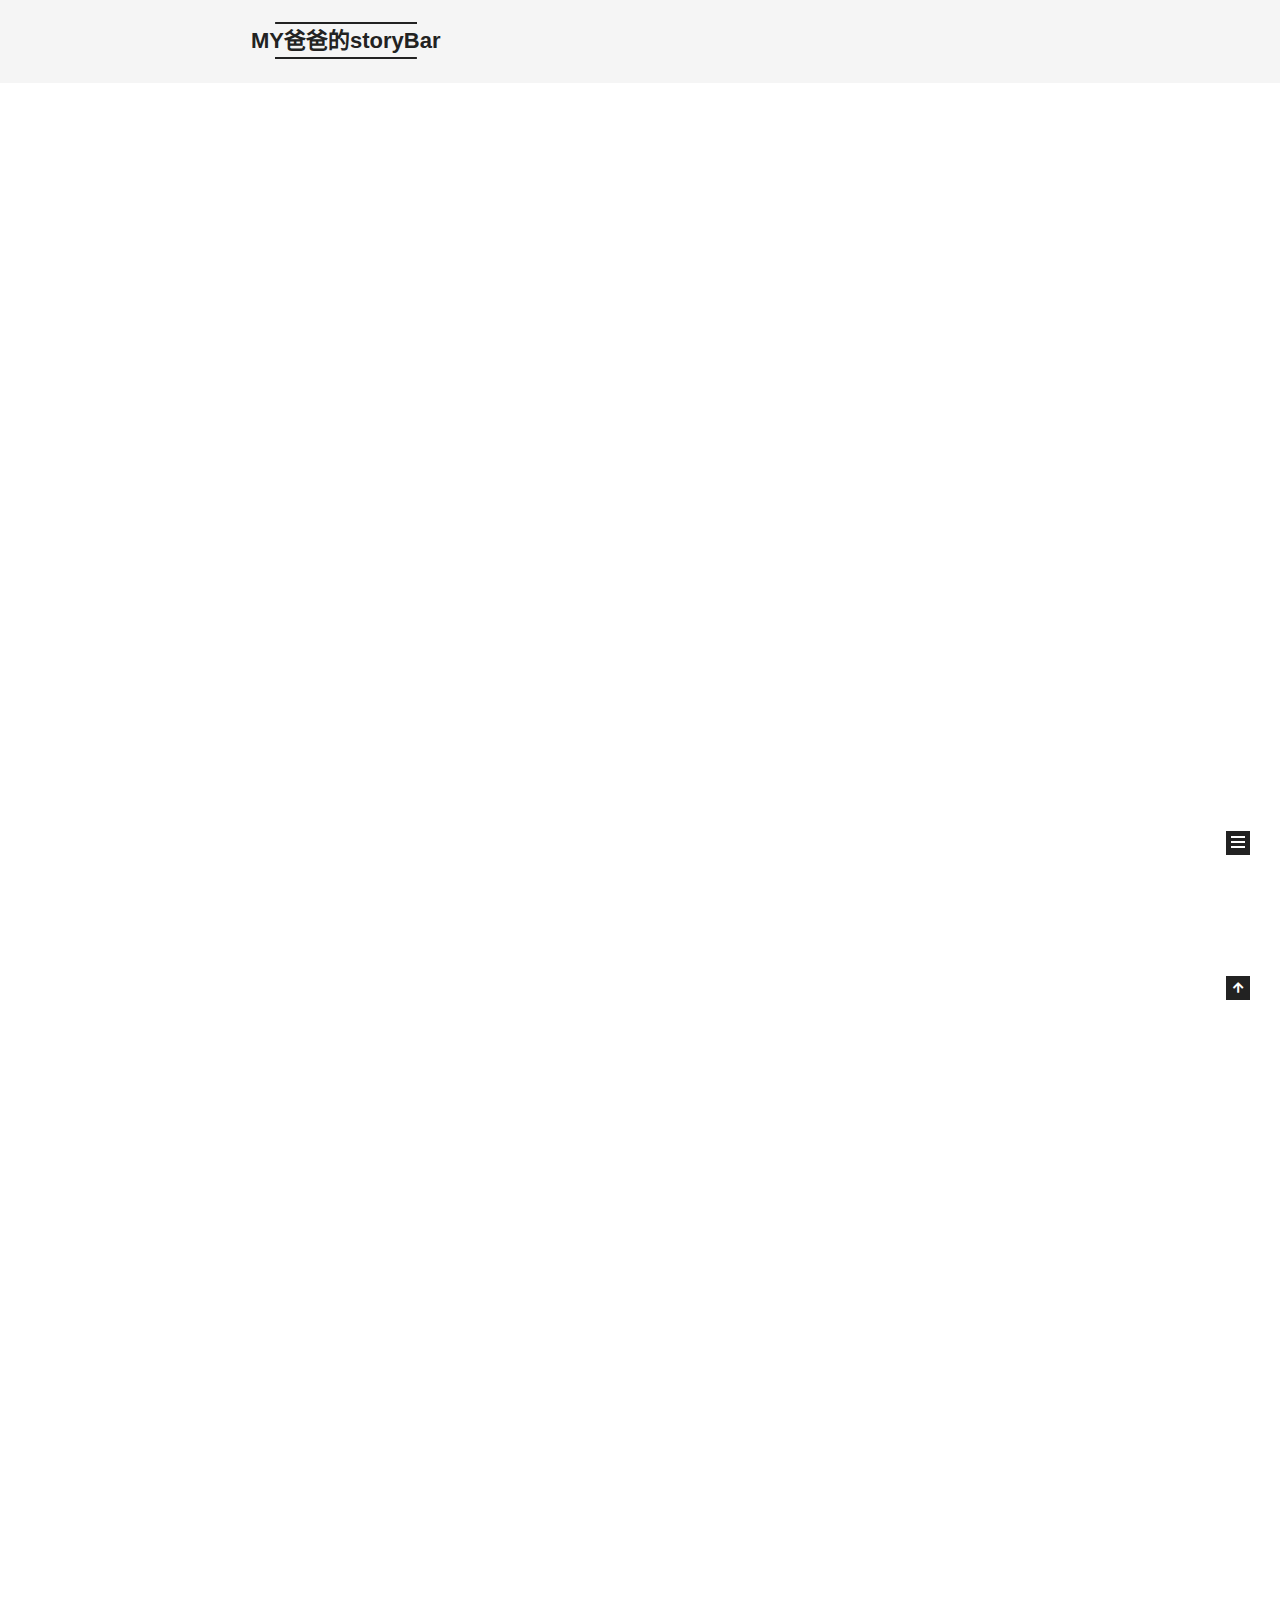
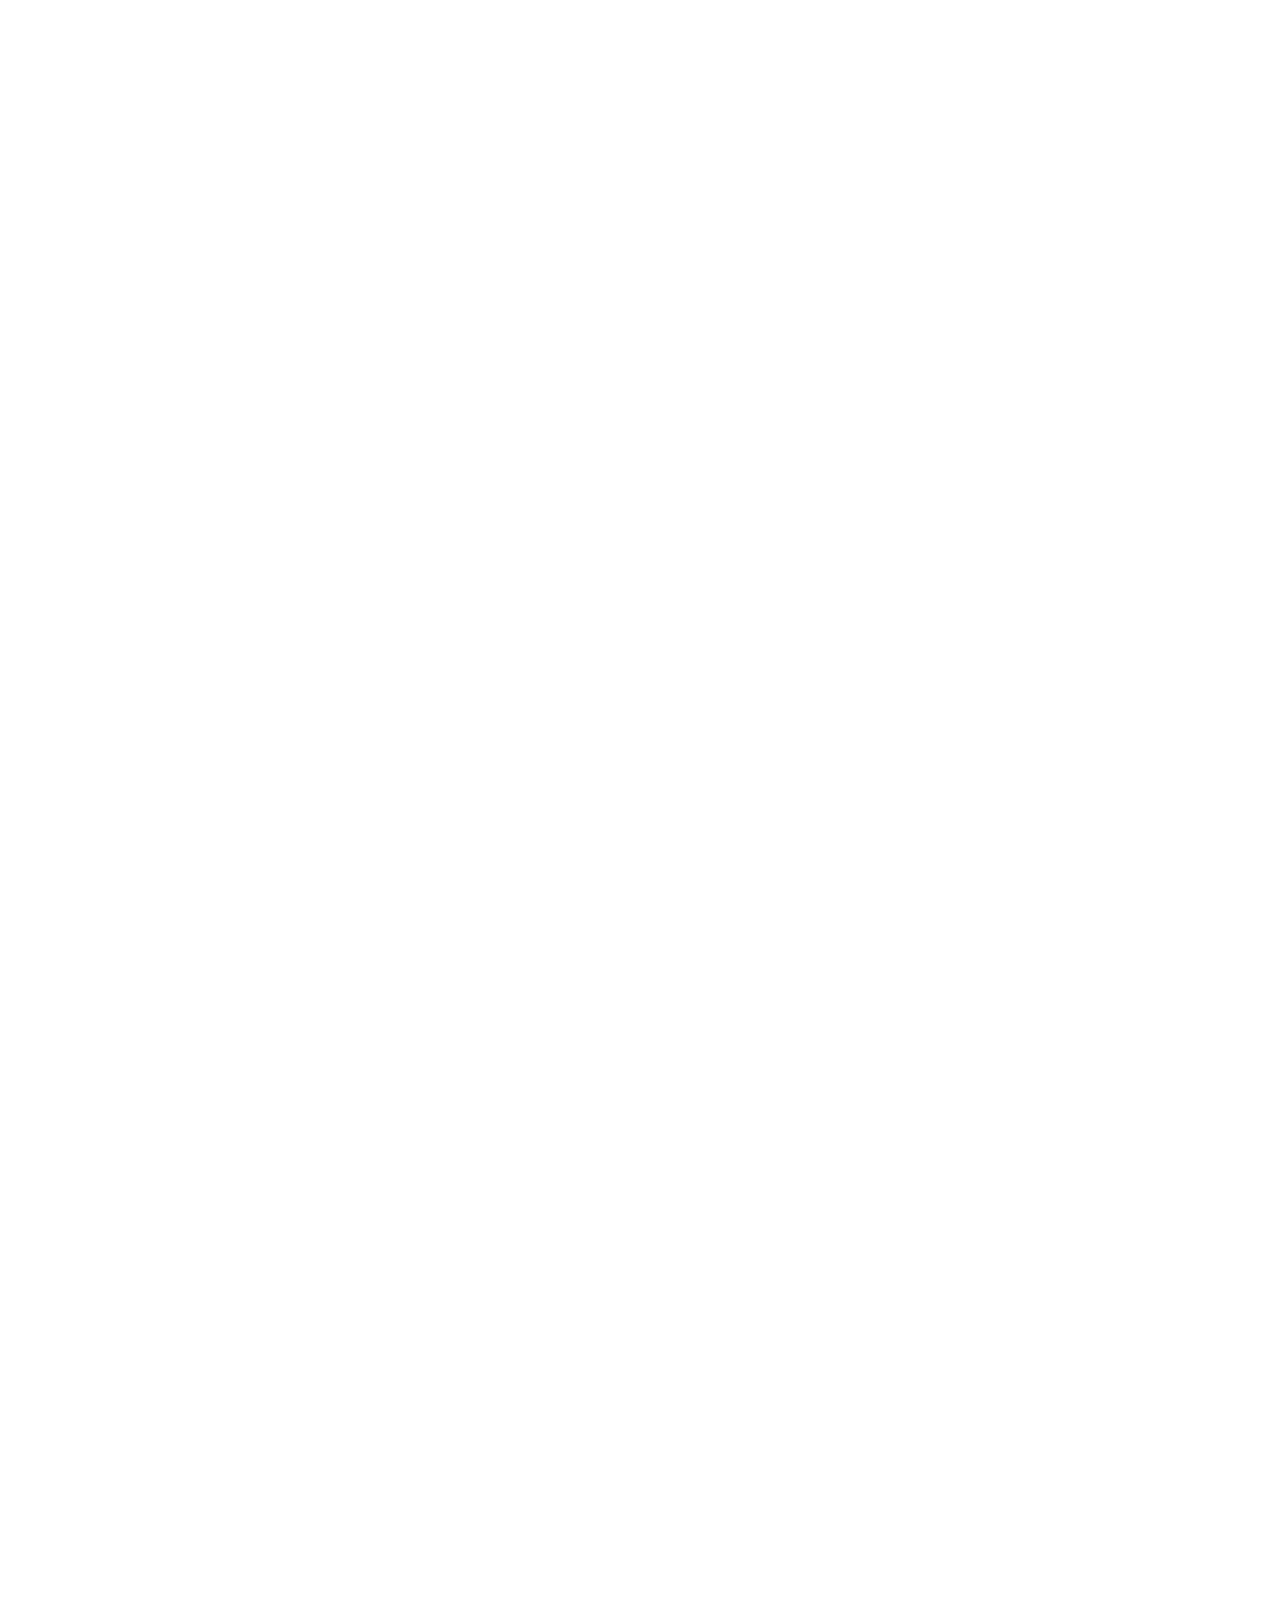
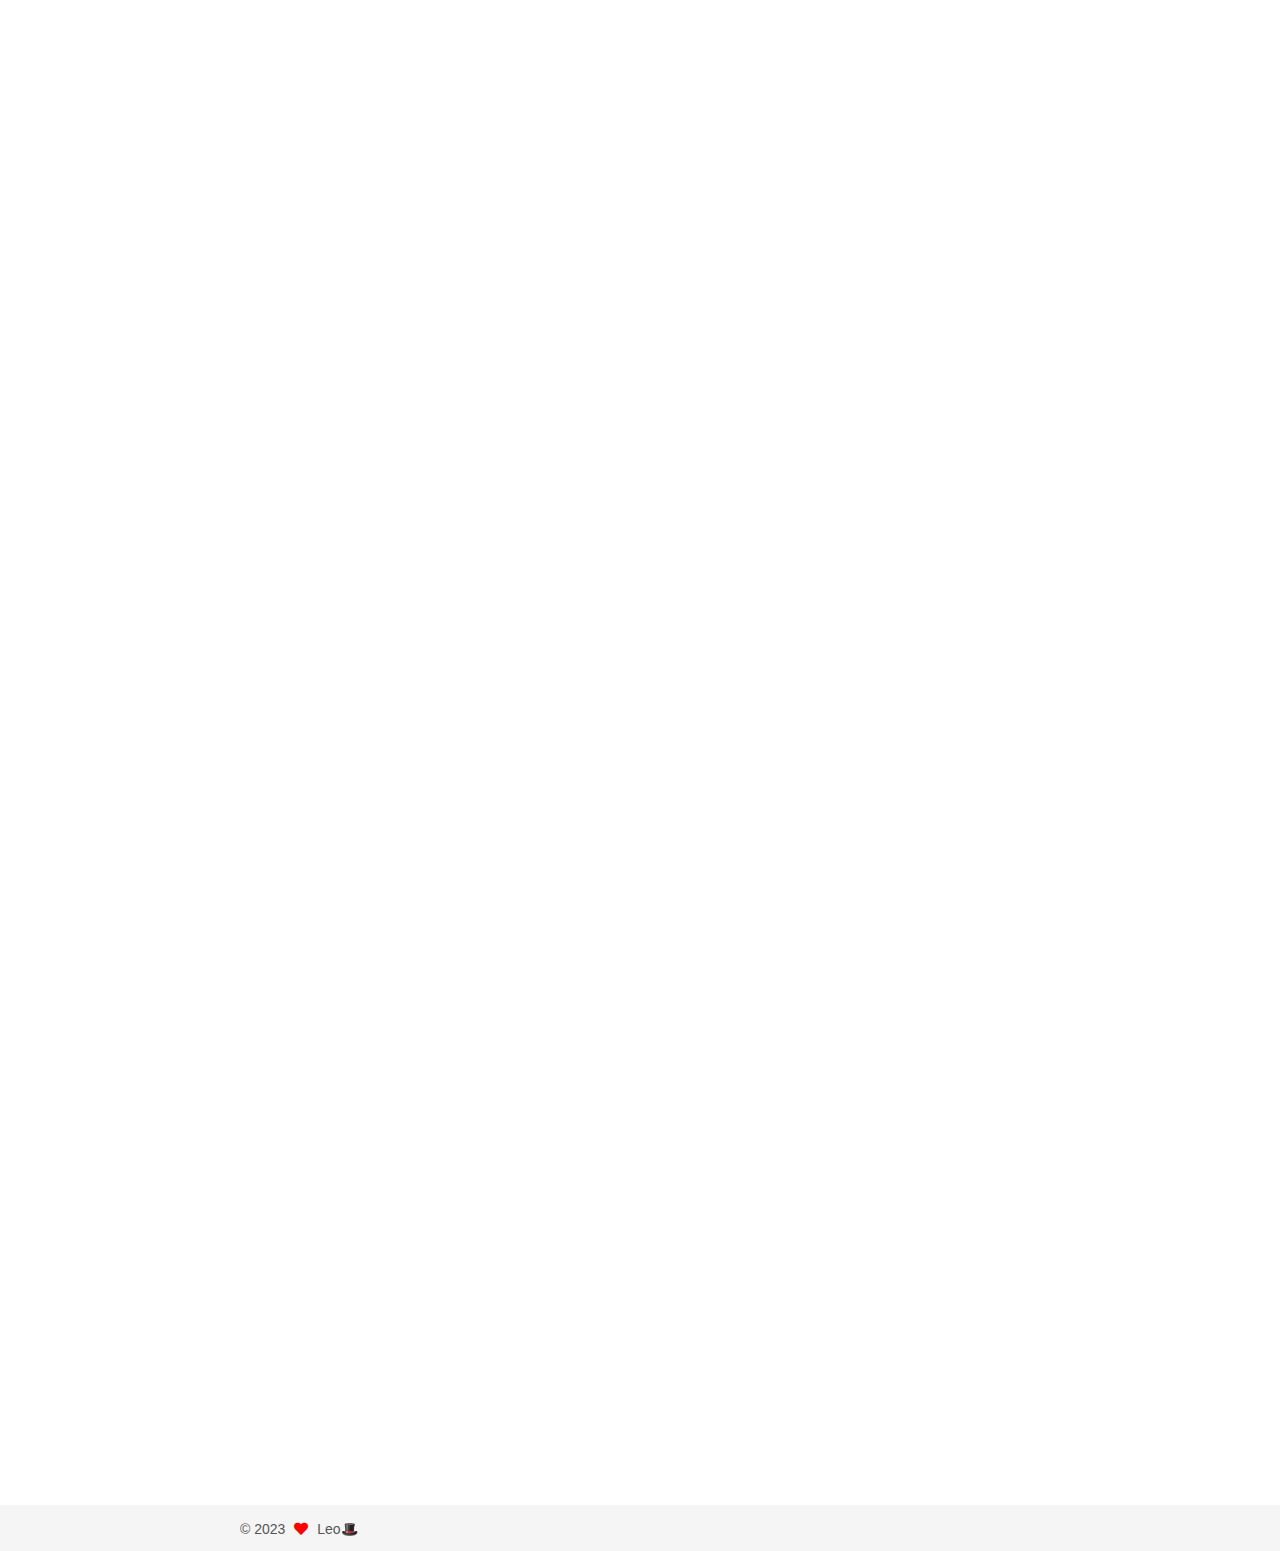
<file: index.html>
<!DOCTYPE html>
<html lang="zh-CN">
<head>
  <meta charset="UTF-8">
<meta name="viewport" content="width=device-width, initial-scale=1, maximum-scale=2">
<meta name="theme-color" content="#222">
<meta name="generator" content="Hexo 6.3.0">
  <link rel="apple-touch-icon" sizes="180x180" href="/images/mug32x32.png">
  <link rel="icon" type="image/png" sizes="32x32" href="/images/mug32x32.png">
  <link rel="icon" type="image/png" sizes="16x16" href="/images/mug16x16.png">
  <link rel="mask-icon" href="/images/logo.svg" color="#222">

<link rel="stylesheet" href="/css/main.css">


<link rel="stylesheet" href="/lib/font-awesome/css/all.min.css">

<script id="hexo-configurations">
    var NexT = window.NexT || {};
    var CONFIG = {"hostname":"storybar.github.io","root":"/","scheme":"Mist","version":"7.8.0","exturl":false,"sidebar":{"position":"right","display":"post","padding":18,"offset":12,"onmobile":false},"copycode":{"enable":false,"show_result":false,"style":null},"back2top":{"enable":true,"sidebar":false,"scrollpercent":false},"bookmark":{"enable":false,"color":"#222","save":"auto"},"fancybox":false,"mediumzoom":false,"lazyload":false,"pangu":false,"comments":{"style":"tabs","active":null,"storage":true,"lazyload":false,"nav":null},"algolia":{"hits":{"per_page":10},"labels":{"input_placeholder":"Search for Posts","hits_empty":"We didn't find any results for the search: ${query}","hits_stats":"${hits} results found in ${time} ms"}},"localsearch":{"enable":false,"trigger":"auto","top_n_per_article":1,"unescape":false,"preload":false},"motion":{"enable":true,"async":false,"transition":{"post_block":"fadeIn","post_header":"slideDownIn","post_body":"slideDownIn","coll_header":"slideLeftIn","sidebar":"slideUpIn"}}};
  </script>

  <meta property="og:type" content="website">
<meta property="og:title" content="MY爸爸的storyBar">
<meta property="og:url" content="https://storybar.github.io/index.html">
<meta property="og:site_name" content="MY爸爸的storyBar">
<meta property="og:locale" content="zh_CN">
<meta property="article:author" content="Leo🎩">
<meta name="twitter:card" content="summary">

<link rel="canonical" href="https://storybar.github.io/">


<script id="page-configurations">
  // https://hexo.io/docs/variables.html
  CONFIG.page = {
    sidebar: "",
    isHome : true,
    isPost : false,
    lang   : 'zh-CN'
  };
</script>

  <title>MY爸爸的storyBar</title>
  






  <noscript>
  <style>
  .use-motion .brand,
  .use-motion .menu-item,
  .sidebar-inner,
  .use-motion .post-block,
  .use-motion .pagination,
  .use-motion .comments,
  .use-motion .post-header,
  .use-motion .post-body,
  .use-motion .collection-header { opacity: initial; }

  .use-motion .site-title,
  .use-motion .site-subtitle {
    opacity: initial;
    top: initial;
  }

  .use-motion .logo-line-before i { left: initial; }
  .use-motion .logo-line-after i { right: initial; }
  </style>
</noscript>

</head>

<body itemscope itemtype="http://schema.org/WebPage">
  <div class="container use-motion">
    <div class="headband"></div>

    <header class="header" itemscope itemtype="http://schema.org/WPHeader">
      <div class="header-inner"><div class="site-brand-container">
  <div class="site-nav-toggle">
    <div class="toggle" aria-label="切换导航栏">
      <span class="toggle-line toggle-line-first"></span>
      <span class="toggle-line toggle-line-middle"></span>
      <span class="toggle-line toggle-line-last"></span>
    </div>
  </div>

  <div class="site-meta">

    <a href="/" class="brand" rel="start">
      <span class="logo-line-before"><i></i></span>
      <h1 class="site-title">MY爸爸的storyBar</h1>
      <span class="logo-line-after"><i></i></span>
    </a>
      <p class="site-subtitle" itemprop="description">一个ASD娃爸爸的博客</p>
  </div>

  <div class="site-nav-right">
    <div class="toggle popup-trigger">
    </div>
  </div>
</div>




<nav class="site-nav">
  <ul id="menu" class="main-menu menu">
        <li class="menu-item menu-item-home">

    <a href="/" rel="section"><i class="fa fa-home fa-fw"></i>首页</a>

  </li>
        <li class="menu-item menu-item-archives">

    <a href="/archives/" rel="section"><i class="fa fa-archive fa-fw"></i>归档</a>

  </li>
  </ul>
</nav>




</div>
    </header>

    
  <div class="back-to-top">
    <i class="fa fa-arrow-up"></i>
    <span>0%</span>
  </div>


    <main class="main">
      <div class="main-inner">
        <div class="content-wrap">
          

          <div class="content index posts-expand">
            
      
  
  
  <article itemscope itemtype="http://schema.org/Article" class="post-block" lang="zh-CN">
    <link itemprop="mainEntityOfPage" href="https://storybar.github.io/2023/03/18/%E7%8E%B0%E5%9C%A8%E8%BF%98%E4%BC%9A%E7%84%A6%E8%99%91%E5%90%97/">

    <span hidden itemprop="author" itemscope itemtype="http://schema.org/Person">
      <meta itemprop="image" content="/images/avatar.gif">
      <meta itemprop="name" content="Leo🎩">
      <meta itemprop="description" content="">
    </span>

    <span hidden itemprop="publisher" itemscope itemtype="http://schema.org/Organization">
      <meta itemprop="name" content="MY爸爸的storyBar">
    </span>
      <header class="post-header">
        <h2 class="post-title" itemprop="name headline">
          
            <a href="/2023/03/18/%E7%8E%B0%E5%9C%A8%E8%BF%98%E4%BC%9A%E7%84%A6%E8%99%91%E5%90%97/" class="post-title-link" itemprop="url">四年了，现在还会焦虑吗</a>
        </h2>

        <div class="post-meta">
            <span class="post-meta-item">
              <span class="post-meta-item-icon">
                <i class="far fa-calendar"></i>
              </span>
              <span class="post-meta-item-text">发表于</span>
              

              <time title="创建时间：2023-03-18 16:26:26 / 修改时间：19:55:13" itemprop="dateCreated datePublished" datetime="2023-03-18T16:26:26+08:00">2023-03-18</time>
            </span>

          

        </div>
      </header>

    
    
    
    <div class="post-body" itemprop="articleBody">

      
          <p>上周在一个特需儿童父母群（用心777父母群）里，写了一些话用来宽慰一些焦虑的家长，被群友建议找个地方记下来，我就打算周末建一个博客。</p>
<p>太久没有搞过软件了，所以搞这个博客还是费了一番功夫，好在周六的上午就把它搭建起来了，没有让我的整个周末都蹉跎在无聊的工程和技术上。</p>
<p>今天下午和老婆一起带孩子来保养车子。老婆坐在休息室的沙发上看电视，孩子在她旁边画着挖掘机，而我坐在他们俩后面的沙发上敲下这些字，时不时地和他们互动一下，母慈子孝，一家人也是其乐融融的样子。我知道现在这样的场景很难得，过不了多久就可能出现一些状况。比如说孩子把茶水弄到桌子上妈妈会发火，或者孩子看到某个玩具就哭闹着要之类的，气氛就会瞬间变样。呵呵，塑料母子情。</p>
<p>此时此刻，看着他们俩的背影，不禁感叹我们三个人这一路走来，真的太多不容易。</p>
<h3 id="我的孩子被诊断为ASD"><a href="#我的孩子被诊断为ASD" class="headerlink" title="我的孩子被诊断为ASD"></a>我的孩子被诊断为ASD</h3><p>MY今年是6岁，大概在他两岁左右我意识到一些问题，通过在网上查询知道了ASD. 当时我把这件事情告诉老婆，她完全无法相信和接受。后来我们带孩子去了医院，医生还是给出了这个诊断。</p>
<p>MY两岁多的时候应该是我最焦虑的时候吧，那时候我晚上一定要读ASD相关的书或者听相关的音频内容才可以睡得着，早上醒来第一件事情是先确认这一切是不是一场梦。那段时间的精神状态糟糕透了，我甚至在一次和同事们开会的过程中，突然捂脸痛哭流涕。这种状态对ASD娃家长来说应该不需要解释。甚至那段时间我还会自己给自己强化这种焦虑——好像一旦不为这件事情焦虑，就是对孩子不负责任一样。</p>
<p>当时也不只是我，全家人都是一样的忧心忡忡。后来我就渐渐卸下了「焦虑」的担子，开始探索着制定一些家庭干预计划。大改用了1年的时间，我渐渐从一个焦虑的爸爸，变成了一个找方案、出计划的爸爸。</p>
<h3 id="试图弄清楚这件事情"><a href="#试图弄清楚这件事情" class="headerlink" title="试图弄清楚这件事情"></a>试图弄清楚这件事情</h3><p>上文说的“方案”好像很严肃，但实际就是多看一些各种资料，自己理解和吸收之后，结合孩子的情况来看怎么样和他相处。</p>
<p>我首先是看了一些视频，其中挺多是中山三院邹小兵的（帮助很大），还有一些科普类的（普遍质量一般）。还看了一些书，当时在京东上找ASD相关的书买了好几本。</p>
<p>一开始还是在试图通过理解书里面的内容，来证实自己的孩子根本不是ASD, 但是读的书越多，越感觉自己的孩子就是ASD，甚至感觉不仅孩子是ASD <strong>连我自己都很可能是ASD</strong> …</p>
<p>这个时候，渐渐地我就不太怕了，如果我自己都是的话，那好像也没那么可怕嘛，哈哈哈哈</p>
<h3 id="家庭干预还是很有挑战的"><a href="#家庭干预还是很有挑战的" class="headerlink" title="家庭干预还是很有挑战的"></a>家庭干预还是很有挑战的</h3><p>有时候看到一些父母双双离职在家，全身心做孩子的干预，我都会自愧不如。我觉得如果我离职在家带孩子，我大概率是做不好的。不仅做不好，还可能会让家庭陷入一些财务方面的危机。</p>
<p>我看了一些关于ABA的书，就想尝试按照书中描述的方式在家中进行干预。但真实的操作起来，也会遇到很多的困难。</p>
<h4 id="挑战1-哭泣的奶奶"><a href="#挑战1-哭泣的奶奶" class="headerlink" title="挑战1: 哭泣的奶奶"></a>挑战1: 哭泣的奶奶</h4><p>很多书籍都会提到家长要保持一致，比如说吃饭不能喂，不仅仅爸爸妈妈不能喂，爷爷奶奶也是一样的哦。<br>然而我们一开始按照书中描述的方式去干预的时候，就遇到了一些问题。比如看到MY一直没有吃到饭，MY奶奶就会忍不住想要去喂他吃。老一辈人的文化基因中对“饥饿”这个词是很敏感的，如果我坚持不让奶奶喂，奶奶甚至还会独自一个人去流泪。</p>
<h4 id="挑战2-一种牺牲感"><a href="#挑战2-一种牺牲感" class="headerlink" title="挑战2: 一种牺牲感"></a>挑战2: 一种牺牲感</h4><p>我有去试过一整天时间完全不看手机，把精力都放在MY的身上。但是总会让我有很强烈的挫败感，而且能看出来孩子也不怎么舒服。对我而言最大的问题还是我感觉到要“牺牲掉自我”，成为一个ABA家庭训练师。</p>
<p>这让我有些迷失。</p>
<h4 id="挑战3-长期坚持"><a href="#挑战3-长期坚持" class="headerlink" title="挑战3: 长期坚持"></a>挑战3: 长期坚持</h4><p>人家都说，孩子3岁的时候一天一个样，但我当时却觉得MY每天都是一样的——眼睛不对视，没有语言，想要什么就牵大人的手，踮着脚在家转圈圈。一天可以坚持，一周可以坚持，但一个月、两个月、半年、一年下来，人都是会有疲倦的时候。</p>
<h3 id="在岔路口看见的火苗"><a href="#在岔路口看见的火苗" class="headerlink" title="在岔路口看见的火苗"></a>在岔路口看见的火苗</h3><p>在MY有语言之前，当然也不只有绝望。曾经有一件小事让我觉得，这孩子可能有成长的机会。那是在MY大约两岁零五个月的时候，我做的一个「实验」。</p>
<p>那天下午我带着他在我们小区里面走路，他自顾自地走，我也在他身边和他一起慢慢走。在走到一个岔路口的时候，我并没有跟随他的脚步，而是选择了一条和他不同的方向。</p>
<p>在那之前，我每次走路肯定会和他一起。但那天我是故意和他分开，并借此观察他究竟是不是 <strong>真的只是在自顾自地走</strong> 当我从岔路口向不同的方向走了大约<strong>10步</strong>的时候， <strong>他注意到这一点了！</strong> 然后他停住脚步看向我，并表现出很焦急。我转过头对他摆了摆手，他稍微倔强了一小会儿，就开始向我走来…</p>
<p>我是理工科毕业，我理解一旦一个模式被测试是通过的，那么基于这个模式可以发展出的东西就太多了！尤其是模仿和学习相关的技能。所以那天岔路口，我看到了希望，就像一个小火苗一样，我觉得有一天这火苗可以燃烧成熊熊大火，烧掉阴霾。</p>
<h3 id="在愚昧的山峰和绝望的山谷之间反复横跳"><a href="#在愚昧的山峰和绝望的山谷之间反复横跳" class="headerlink" title="在愚昧的山峰和绝望的山谷之间反复横跳"></a>在愚昧的山峰和绝望的山谷之间反复横跳</h3><p>在早期的时候，有两种情况的思绪会经常在脑海中交替出现。</p>
<p>一种是—— <code>我家宝宝这么厉害，和ASD的定义根本不符，误诊了误诊了！</code></p>
<p>另一种是—— <code>他这样可怎么办啊。将来我老了，没了，他要怎么生存啊！</code></p>
<p>这两种情绪都不会出现的太持久，但是经常像过山车一样，让我在兴奋和失落之间反复横跳。甚至直到现在也可以说，从孩子确诊以来我始终还在这山峰和山谷之间不断游走，从未停止。只不过现在更加的坦然了，就像那句歌词——别忘了寂寞的山谷的角落里，野百合也有春天。</p>
<h3 id="他可能永远都不会“好”，但没关系"><a href="#他可能永远都不会“好”，但没关系" class="headerlink" title="他可能永远都不会“好”，但没关系"></a>他可能永远都不会“好”，但没关系</h3><p>我此生，有过很多次梦想成真的时候。但对于让孩子变“好”的这个梦想，我已经不再执着。</p>
<p>我觉得他这样挺好的，他在许多时候都是开心并幸福的，比如说今天下午画了很多个工程车，他就很开心。对于我是否过的幸福，这个是我自己的课题，并不是他的。</p>
<p>他有时候也会让我很抓狂，甚至会让我生气到咬牙切齿，但我每次都遵守着我给自己定的纪律：不打不骂不侮辱。</p>
<p>我尊重他作为一个独立的生命来到我组建的家中，我和他这一辈子做了父子，那就是缘分。</p>
<p>我会好好经营自己的人生，并带他领略这个世界。我爱他，我会想办法让他去感受和别人一起玩耍的乐趣。但我不会强制把他“变正常”，那是他自己应该面对的课题。</p>

      
    </div>

    
    
    
      <footer class="post-footer">
        <div class="post-eof"></div>
      </footer>
  </article>
  
  
  

      
  
  
  <article itemscope itemtype="http://schema.org/Article" class="post-block" lang="zh-CN">
    <link itemprop="mainEntityOfPage" href="https://storybar.github.io/2023/03/18/%E5%B0%B1%E5%85%88%E7%BB%99%E5%A4%A7%E5%AE%B6say%E4%B8%AAhi%E5%90%A7/">

    <span hidden itemprop="author" itemscope itemtype="http://schema.org/Person">
      <meta itemprop="image" content="/images/avatar.gif">
      <meta itemprop="name" content="Leo🎩">
      <meta itemprop="description" content="">
    </span>

    <span hidden itemprop="publisher" itemscope itemtype="http://schema.org/Organization">
      <meta itemprop="name" content="MY爸爸的storyBar">
    </span>
      <header class="post-header">
        <h2 class="post-title" itemprop="name headline">
          
            <a href="/2023/03/18/%E5%B0%B1%E5%85%88%E7%BB%99%E5%A4%A7%E5%AE%B6say%E4%B8%AAhi%E5%90%A7/" class="post-title-link" itemprop="url">就先给大家say个hi吧</a>
        </h2>

        <div class="post-meta">
            <span class="post-meta-item">
              <span class="post-meta-item-icon">
                <i class="far fa-calendar"></i>
              </span>
              <span class="post-meta-item-text">发表于</span>
              

              <time title="创建时间：2023-03-18 14:33:31 / 修改时间：16:24:23" itemprop="dateCreated datePublished" datetime="2023-03-18T14:33:31+08:00">2023-03-18</time>
            </span>

          

        </div>
      </header>

    
    
    
    <div class="post-body" itemprop="articleBody">

      
          <p>你好，来到这个博客的人应该不多，所以其实并不是给“大家” say 个 hi，就是给你 say 个 hi.</p>
<p>所以～ 你好 (^-^)</p>
<p>这是我在这个博客写的第一篇东西，未来可能会不定期的在这里更新我的生活、工作、带娃和成长相关的牢骚和感悟。</p>
<p>这个地方叫 StoryBar，我在起名之前考虑过很多选项，比如说「XXX 告解室」「XXX Room」「XXX 小屋」之类的，但后来选了「Bar」这个词，是想要让我自己来到这里的时候能更轻松一些，也希望你在这里呆的舒服一些。</p>
<p>我在 Netflix 上看过一部叫《Atypical》的剧，讲述的是一个ASD孩子家庭的故事。虽然有这样一个孩子，生活会变得很不一样，但是一家人仍然各自有丰富的爱好，各自学习、工作、唱歌、跳舞、跑步、参加party. 孩子妈妈甚至还在酒吧里和酒保有一段荒唐的感情故事。</p>
<p>虽然不应该赞同婚外情，但剧中那个酒吧还是给我带来了一些启发。我觉得酒吧是个好地方，相比湖边长椅、公园小径和林间小屋，在酒吧里面的体验更接近“当下”，而在湖边、公园这些地方，我会满脑子都是「过去」和「未来」，不知道你是不是也是这样。</p>
<p>欢迎来到一个ASD娃爸爸的 StoryBar.</p>

      
    </div>

    
    
    
      <footer class="post-footer">
        <div class="post-eof"></div>
      </footer>
  </article>
  
  
  


  



          </div>
          

<script>
  window.addEventListener('tabs:register', () => {
    let { activeClass } = CONFIG.comments;
    if (CONFIG.comments.storage) {
      activeClass = localStorage.getItem('comments_active') || activeClass;
    }
    if (activeClass) {
      let activeTab = document.querySelector(`a[href="#comment-${activeClass}"]`);
      if (activeTab) {
        activeTab.click();
      }
    }
  });
  if (CONFIG.comments.storage) {
    window.addEventListener('tabs:click', event => {
      if (!event.target.matches('.tabs-comment .tab-content .tab-pane')) return;
      let commentClass = event.target.classList[1];
      localStorage.setItem('comments_active', commentClass);
    });
  }
</script>

        </div>
          
  
  <div class="toggle sidebar-toggle">
    <span class="toggle-line toggle-line-first"></span>
    <span class="toggle-line toggle-line-middle"></span>
    <span class="toggle-line toggle-line-last"></span>
  </div>

  <aside class="sidebar">
    <div class="sidebar-inner">

      <ul class="sidebar-nav motion-element">
        <li class="sidebar-nav-toc">
          文章目录
        </li>
        <li class="sidebar-nav-overview">
          站点概览
        </li>
      </ul>

      <!--noindex-->
      <div class="post-toc-wrap sidebar-panel">
      </div>
      <!--/noindex-->

      <div class="site-overview-wrap sidebar-panel">
        <div class="site-author motion-element" itemprop="author" itemscope itemtype="http://schema.org/Person">
  <p class="site-author-name" itemprop="name">Leo🎩</p>
  <div class="site-description" itemprop="description"></div>
</div>
<div class="site-state-wrap motion-element">
  <nav class="site-state">
      <div class="site-state-item site-state-posts">
          <a href="/archives/">
        
          <span class="site-state-item-count">2</span>
          <span class="site-state-item-name">日志</span>
        </a>
      </div>
  </nav>
</div>



      </div>

    </div>
  </aside>
  <div id="sidebar-dimmer"></div>


      </div>
    </main>

    <footer class="footer">
      <div class="footer-inner">
        

        

<div class="copyright">
  
  &copy; 
  <span itemprop="copyrightYear">2023</span>
  <span class="with-love">
    <i class="fa fa-heart"></i>
  </span>
  <span class="author" itemprop="copyrightHolder">Leo🎩</span>
</div>

        








      </div>
    </footer>
  </div>

  
  <script src="/lib/anime.min.js"></script>
  <script src="/lib/velocity/velocity.min.js"></script>
  <script src="/lib/velocity/velocity.ui.min.js"></script>

<script src="/js/utils.js"></script>

<script src="/js/motion.js"></script>


<script src="/js/schemes/muse.js"></script>


<script src="/js/next-boot.js"></script>




  















  

  

</body>
</html>
</file>
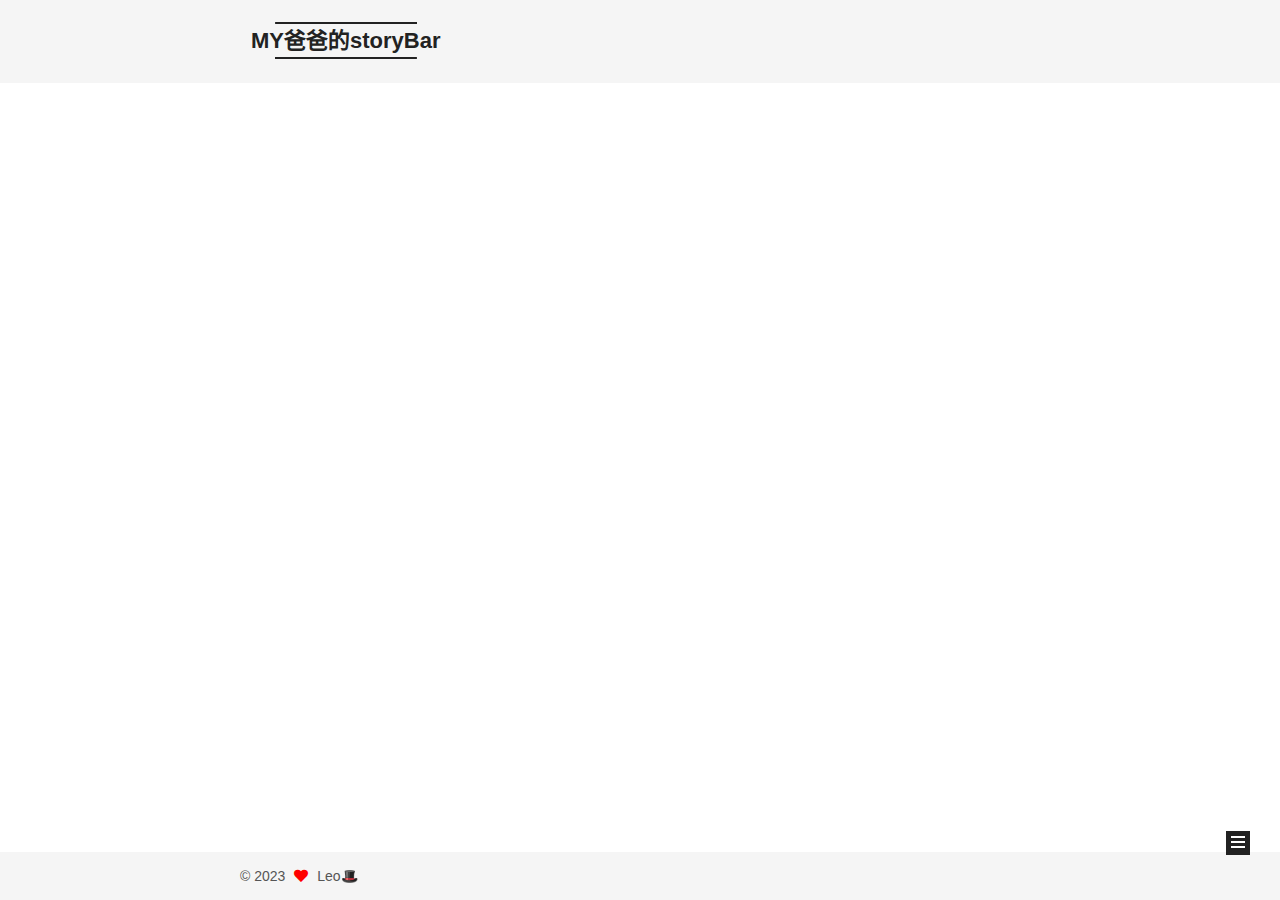
<file: archives/index.html>
<!DOCTYPE html>
<html lang="zh-CN">
<head>
  <meta charset="UTF-8">
<meta name="viewport" content="width=device-width, initial-scale=1, maximum-scale=2">
<meta name="theme-color" content="#222">
<meta name="generator" content="Hexo 6.3.0">
  <link rel="apple-touch-icon" sizes="180x180" href="/images/mug32x32.png">
  <link rel="icon" type="image/png" sizes="32x32" href="/images/mug32x32.png">
  <link rel="icon" type="image/png" sizes="16x16" href="/images/mug16x16.png">
  <link rel="mask-icon" href="/images/logo.svg" color="#222">

<link rel="stylesheet" href="/css/main.css">


<link rel="stylesheet" href="/lib/font-awesome/css/all.min.css">

<script id="hexo-configurations">
    var NexT = window.NexT || {};
    var CONFIG = {"hostname":"storybar.github.io","root":"/","scheme":"Mist","version":"7.8.0","exturl":false,"sidebar":{"position":"right","display":"post","padding":18,"offset":12,"onmobile":false},"copycode":{"enable":false,"show_result":false,"style":null},"back2top":{"enable":true,"sidebar":false,"scrollpercent":false},"bookmark":{"enable":false,"color":"#222","save":"auto"},"fancybox":false,"mediumzoom":false,"lazyload":false,"pangu":false,"comments":{"style":"tabs","active":null,"storage":true,"lazyload":false,"nav":null},"algolia":{"hits":{"per_page":10},"labels":{"input_placeholder":"Search for Posts","hits_empty":"We didn't find any results for the search: ${query}","hits_stats":"${hits} results found in ${time} ms"}},"localsearch":{"enable":false,"trigger":"auto","top_n_per_article":1,"unescape":false,"preload":false},"motion":{"enable":true,"async":false,"transition":{"post_block":"fadeIn","post_header":"slideDownIn","post_body":"slideDownIn","coll_header":"slideLeftIn","sidebar":"slideUpIn"}}};
  </script>

  <meta property="og:type" content="website">
<meta property="og:title" content="MY爸爸的storyBar">
<meta property="og:url" content="https://storybar.github.io/archives/index.html">
<meta property="og:site_name" content="MY爸爸的storyBar">
<meta property="og:locale" content="zh_CN">
<meta property="article:author" content="Leo🎩">
<meta name="twitter:card" content="summary">

<link rel="canonical" href="https://storybar.github.io/archives/">


<script id="page-configurations">
  // https://hexo.io/docs/variables.html
  CONFIG.page = {
    sidebar: "",
    isHome : false,
    isPost : false,
    lang   : 'zh-CN'
  };
</script>

  <title>归档 | MY爸爸的storyBar</title>
  






  <noscript>
  <style>
  .use-motion .brand,
  .use-motion .menu-item,
  .sidebar-inner,
  .use-motion .post-block,
  .use-motion .pagination,
  .use-motion .comments,
  .use-motion .post-header,
  .use-motion .post-body,
  .use-motion .collection-header { opacity: initial; }

  .use-motion .site-title,
  .use-motion .site-subtitle {
    opacity: initial;
    top: initial;
  }

  .use-motion .logo-line-before i { left: initial; }
  .use-motion .logo-line-after i { right: initial; }
  </style>
</noscript>

</head>

<body itemscope itemtype="http://schema.org/WebPage">
  <div class="container use-motion">
    <div class="headband"></div>

    <header class="header" itemscope itemtype="http://schema.org/WPHeader">
      <div class="header-inner"><div class="site-brand-container">
  <div class="site-nav-toggle">
    <div class="toggle" aria-label="切换导航栏">
      <span class="toggle-line toggle-line-first"></span>
      <span class="toggle-line toggle-line-middle"></span>
      <span class="toggle-line toggle-line-last"></span>
    </div>
  </div>

  <div class="site-meta">

    <a href="/" class="brand" rel="start">
      <span class="logo-line-before"><i></i></span>
      <h1 class="site-title">MY爸爸的storyBar</h1>
      <span class="logo-line-after"><i></i></span>
    </a>
      <p class="site-subtitle" itemprop="description">一个ASD娃爸爸的博客</p>
  </div>

  <div class="site-nav-right">
    <div class="toggle popup-trigger">
    </div>
  </div>
</div>




<nav class="site-nav">
  <ul id="menu" class="main-menu menu">
        <li class="menu-item menu-item-home">

    <a href="/" rel="section"><i class="fa fa-home fa-fw"></i>首页</a>

  </li>
        <li class="menu-item menu-item-archives">

    <a href="/archives/" rel="section"><i class="fa fa-archive fa-fw"></i>归档</a>

  </li>
  </ul>
</nav>




</div>
    </header>

    
  <div class="back-to-top">
    <i class="fa fa-arrow-up"></i>
    <span>0%</span>
  </div>


    <main class="main">
      <div class="main-inner">
        <div class="content-wrap">
          

          <div class="content archive">
            

  
  
  
  <div class="post-block">
    <div class="posts-collapse">
      <div class="collection-title">
        <span class="collection-header">嗯..! 目前共计 2 篇日志。 继续努力。</span>
      </div>

      
    <div class="collection-year">
      <span class="collection-header">2023</span>
    </div>

  <article itemscope itemtype="http://schema.org/Article">
    <header class="post-header">

      <div class="post-meta">
        <time itemprop="dateCreated"
              datetime="2023-03-18T16:26:26+08:00"
              content="2023-03-18">
          03-18
        </time>
      </div>

      <div class="post-title">
          <a class="post-title-link" href="/2023/03/18/%E7%8E%B0%E5%9C%A8%E8%BF%98%E4%BC%9A%E7%84%A6%E8%99%91%E5%90%97/" itemprop="url">
            <span itemprop="name">四年了，现在还会焦虑吗</span>
          </a>
      </div>

    </header>
  </article>

  <article itemscope itemtype="http://schema.org/Article">
    <header class="post-header">

      <div class="post-meta">
        <time itemprop="dateCreated"
              datetime="2023-03-18T14:33:31+08:00"
              content="2023-03-18">
          03-18
        </time>
      </div>

      <div class="post-title">
          <a class="post-title-link" href="/2023/03/18/%E5%B0%B1%E5%85%88%E7%BB%99%E5%A4%A7%E5%AE%B6say%E4%B8%AAhi%E5%90%A7/" itemprop="url">
            <span itemprop="name">就先给大家say个hi吧</span>
          </a>
      </div>

    </header>
  </article>


    </div>
  </div>
  
  
  

  



          </div>
          

<script>
  window.addEventListener('tabs:register', () => {
    let { activeClass } = CONFIG.comments;
    if (CONFIG.comments.storage) {
      activeClass = localStorage.getItem('comments_active') || activeClass;
    }
    if (activeClass) {
      let activeTab = document.querySelector(`a[href="#comment-${activeClass}"]`);
      if (activeTab) {
        activeTab.click();
      }
    }
  });
  if (CONFIG.comments.storage) {
    window.addEventListener('tabs:click', event => {
      if (!event.target.matches('.tabs-comment .tab-content .tab-pane')) return;
      let commentClass = event.target.classList[1];
      localStorage.setItem('comments_active', commentClass);
    });
  }
</script>

        </div>
          
  
  <div class="toggle sidebar-toggle">
    <span class="toggle-line toggle-line-first"></span>
    <span class="toggle-line toggle-line-middle"></span>
    <span class="toggle-line toggle-line-last"></span>
  </div>

  <aside class="sidebar">
    <div class="sidebar-inner">

      <ul class="sidebar-nav motion-element">
        <li class="sidebar-nav-toc">
          文章目录
        </li>
        <li class="sidebar-nav-overview">
          站点概览
        </li>
      </ul>

      <!--noindex-->
      <div class="post-toc-wrap sidebar-panel">
      </div>
      <!--/noindex-->

      <div class="site-overview-wrap sidebar-panel">
        <div class="site-author motion-element" itemprop="author" itemscope itemtype="http://schema.org/Person">
  <p class="site-author-name" itemprop="name">Leo🎩</p>
  <div class="site-description" itemprop="description"></div>
</div>
<div class="site-state-wrap motion-element">
  <nav class="site-state">
      <div class="site-state-item site-state-posts">
          <a href="/archives/">
        
          <span class="site-state-item-count">2</span>
          <span class="site-state-item-name">日志</span>
        </a>
      </div>
  </nav>
</div>



      </div>

    </div>
  </aside>
  <div id="sidebar-dimmer"></div>


      </div>
    </main>

    <footer class="footer">
      <div class="footer-inner">
        

        

<div class="copyright">
  
  &copy; 
  <span itemprop="copyrightYear">2023</span>
  <span class="with-love">
    <i class="fa fa-heart"></i>
  </span>
  <span class="author" itemprop="copyrightHolder">Leo🎩</span>
</div>

        








      </div>
    </footer>
  </div>

  
  <script src="/lib/anime.min.js"></script>
  <script src="/lib/velocity/velocity.min.js"></script>
  <script src="/lib/velocity/velocity.ui.min.js"></script>

<script src="/js/utils.js"></script>

<script src="/js/motion.js"></script>


<script src="/js/schemes/muse.js"></script>


<script src="/js/next-boot.js"></script>




  















  

  

</body>
</html>
</file>
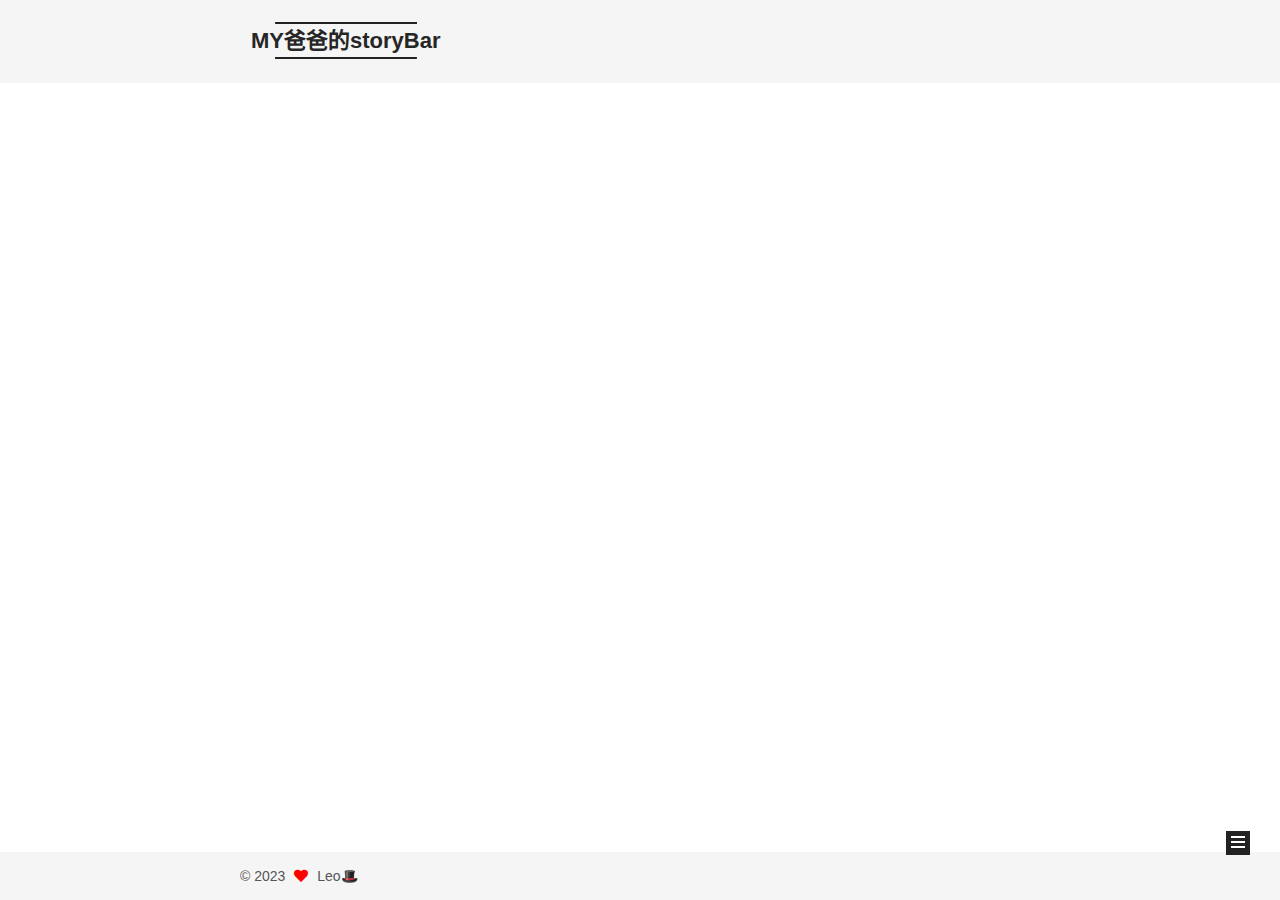
<file: archives/2023/index.html>
<!DOCTYPE html>
<html lang="zh-CN">
<head>
  <meta charset="UTF-8">
<meta name="viewport" content="width=device-width, initial-scale=1, maximum-scale=2">
<meta name="theme-color" content="#222">
<meta name="generator" content="Hexo 6.3.0">
  <link rel="apple-touch-icon" sizes="180x180" href="/images/mug32x32.png">
  <link rel="icon" type="image/png" sizes="32x32" href="/images/mug32x32.png">
  <link rel="icon" type="image/png" sizes="16x16" href="/images/mug16x16.png">
  <link rel="mask-icon" href="/images/logo.svg" color="#222">

<link rel="stylesheet" href="/css/main.css">


<link rel="stylesheet" href="/lib/font-awesome/css/all.min.css">

<script id="hexo-configurations">
    var NexT = window.NexT || {};
    var CONFIG = {"hostname":"storybar.github.io","root":"/","scheme":"Mist","version":"7.8.0","exturl":false,"sidebar":{"position":"right","display":"post","padding":18,"offset":12,"onmobile":false},"copycode":{"enable":false,"show_result":false,"style":null},"back2top":{"enable":true,"sidebar":false,"scrollpercent":false},"bookmark":{"enable":false,"color":"#222","save":"auto"},"fancybox":false,"mediumzoom":false,"lazyload":false,"pangu":false,"comments":{"style":"tabs","active":null,"storage":true,"lazyload":false,"nav":null},"algolia":{"hits":{"per_page":10},"labels":{"input_placeholder":"Search for Posts","hits_empty":"We didn't find any results for the search: ${query}","hits_stats":"${hits} results found in ${time} ms"}},"localsearch":{"enable":false,"trigger":"auto","top_n_per_article":1,"unescape":false,"preload":false},"motion":{"enable":true,"async":false,"transition":{"post_block":"fadeIn","post_header":"slideDownIn","post_body":"slideDownIn","coll_header":"slideLeftIn","sidebar":"slideUpIn"}}};
  </script>

  <meta property="og:type" content="website">
<meta property="og:title" content="MY爸爸的storyBar">
<meta property="og:url" content="https://storybar.github.io/archives/2023/index.html">
<meta property="og:site_name" content="MY爸爸的storyBar">
<meta property="og:locale" content="zh_CN">
<meta property="article:author" content="Leo🎩">
<meta name="twitter:card" content="summary">

<link rel="canonical" href="https://storybar.github.io/archives/2023/">


<script id="page-configurations">
  // https://hexo.io/docs/variables.html
  CONFIG.page = {
    sidebar: "",
    isHome : false,
    isPost : false,
    lang   : 'zh-CN'
  };
</script>

  <title>归档 | MY爸爸的storyBar</title>
  






  <noscript>
  <style>
  .use-motion .brand,
  .use-motion .menu-item,
  .sidebar-inner,
  .use-motion .post-block,
  .use-motion .pagination,
  .use-motion .comments,
  .use-motion .post-header,
  .use-motion .post-body,
  .use-motion .collection-header { opacity: initial; }

  .use-motion .site-title,
  .use-motion .site-subtitle {
    opacity: initial;
    top: initial;
  }

  .use-motion .logo-line-before i { left: initial; }
  .use-motion .logo-line-after i { right: initial; }
  </style>
</noscript>

</head>

<body itemscope itemtype="http://schema.org/WebPage">
  <div class="container use-motion">
    <div class="headband"></div>

    <header class="header" itemscope itemtype="http://schema.org/WPHeader">
      <div class="header-inner"><div class="site-brand-container">
  <div class="site-nav-toggle">
    <div class="toggle" aria-label="切换导航栏">
      <span class="toggle-line toggle-line-first"></span>
      <span class="toggle-line toggle-line-middle"></span>
      <span class="toggle-line toggle-line-last"></span>
    </div>
  </div>

  <div class="site-meta">

    <a href="/" class="brand" rel="start">
      <span class="logo-line-before"><i></i></span>
      <h1 class="site-title">MY爸爸的storyBar</h1>
      <span class="logo-line-after"><i></i></span>
    </a>
      <p class="site-subtitle" itemprop="description">一个ASD娃爸爸的博客</p>
  </div>

  <div class="site-nav-right">
    <div class="toggle popup-trigger">
    </div>
  </div>
</div>




<nav class="site-nav">
  <ul id="menu" class="main-menu menu">
        <li class="menu-item menu-item-home">

    <a href="/" rel="section"><i class="fa fa-home fa-fw"></i>首页</a>

  </li>
        <li class="menu-item menu-item-archives">

    <a href="/archives/" rel="section"><i class="fa fa-archive fa-fw"></i>归档</a>

  </li>
  </ul>
</nav>




</div>
    </header>

    
  <div class="back-to-top">
    <i class="fa fa-arrow-up"></i>
    <span>0%</span>
  </div>


    <main class="main">
      <div class="main-inner">
        <div class="content-wrap">
          

          <div class="content archive">
            

  
  
  
  <div class="post-block">
    <div class="posts-collapse">
      <div class="collection-title">
        <span class="collection-header">嗯..! 目前共计 2 篇日志。 继续努力。</span>
      </div>

      
    <div class="collection-year">
      <span class="collection-header">2023</span>
    </div>

  <article itemscope itemtype="http://schema.org/Article">
    <header class="post-header">

      <div class="post-meta">
        <time itemprop="dateCreated"
              datetime="2023-03-18T16:26:26+08:00"
              content="2023-03-18">
          03-18
        </time>
      </div>

      <div class="post-title">
          <a class="post-title-link" href="/2023/03/18/%E7%8E%B0%E5%9C%A8%E8%BF%98%E4%BC%9A%E7%84%A6%E8%99%91%E5%90%97/" itemprop="url">
            <span itemprop="name">四年了，现在还会焦虑吗</span>
          </a>
      </div>

    </header>
  </article>

  <article itemscope itemtype="http://schema.org/Article">
    <header class="post-header">

      <div class="post-meta">
        <time itemprop="dateCreated"
              datetime="2023-03-18T14:33:31+08:00"
              content="2023-03-18">
          03-18
        </time>
      </div>

      <div class="post-title">
          <a class="post-title-link" href="/2023/03/18/%E5%B0%B1%E5%85%88%E7%BB%99%E5%A4%A7%E5%AE%B6say%E4%B8%AAhi%E5%90%A7/" itemprop="url">
            <span itemprop="name">就先给大家say个hi吧</span>
          </a>
      </div>

    </header>
  </article>


    </div>
  </div>
  
  
  

  



          </div>
          

<script>
  window.addEventListener('tabs:register', () => {
    let { activeClass } = CONFIG.comments;
    if (CONFIG.comments.storage) {
      activeClass = localStorage.getItem('comments_active') || activeClass;
    }
    if (activeClass) {
      let activeTab = document.querySelector(`a[href="#comment-${activeClass}"]`);
      if (activeTab) {
        activeTab.click();
      }
    }
  });
  if (CONFIG.comments.storage) {
    window.addEventListener('tabs:click', event => {
      if (!event.target.matches('.tabs-comment .tab-content .tab-pane')) return;
      let commentClass = event.target.classList[1];
      localStorage.setItem('comments_active', commentClass);
    });
  }
</script>

        </div>
          
  
  <div class="toggle sidebar-toggle">
    <span class="toggle-line toggle-line-first"></span>
    <span class="toggle-line toggle-line-middle"></span>
    <span class="toggle-line toggle-line-last"></span>
  </div>

  <aside class="sidebar">
    <div class="sidebar-inner">

      <ul class="sidebar-nav motion-element">
        <li class="sidebar-nav-toc">
          文章目录
        </li>
        <li class="sidebar-nav-overview">
          站点概览
        </li>
      </ul>

      <!--noindex-->
      <div class="post-toc-wrap sidebar-panel">
      </div>
      <!--/noindex-->

      <div class="site-overview-wrap sidebar-panel">
        <div class="site-author motion-element" itemprop="author" itemscope itemtype="http://schema.org/Person">
  <p class="site-author-name" itemprop="name">Leo🎩</p>
  <div class="site-description" itemprop="description"></div>
</div>
<div class="site-state-wrap motion-element">
  <nav class="site-state">
      <div class="site-state-item site-state-posts">
          <a href="/archives/">
        
          <span class="site-state-item-count">2</span>
          <span class="site-state-item-name">日志</span>
        </a>
      </div>
  </nav>
</div>



      </div>

    </div>
  </aside>
  <div id="sidebar-dimmer"></div>


      </div>
    </main>

    <footer class="footer">
      <div class="footer-inner">
        

        

<div class="copyright">
  
  &copy; 
  <span itemprop="copyrightYear">2023</span>
  <span class="with-love">
    <i class="fa fa-heart"></i>
  </span>
  <span class="author" itemprop="copyrightHolder">Leo🎩</span>
</div>

        








      </div>
    </footer>
  </div>

  
  <script src="/lib/anime.min.js"></script>
  <script src="/lib/velocity/velocity.min.js"></script>
  <script src="/lib/velocity/velocity.ui.min.js"></script>

<script src="/js/utils.js"></script>

<script src="/js/motion.js"></script>


<script src="/js/schemes/muse.js"></script>


<script src="/js/next-boot.js"></script>




  















  

  

</body>
</html>
</file>
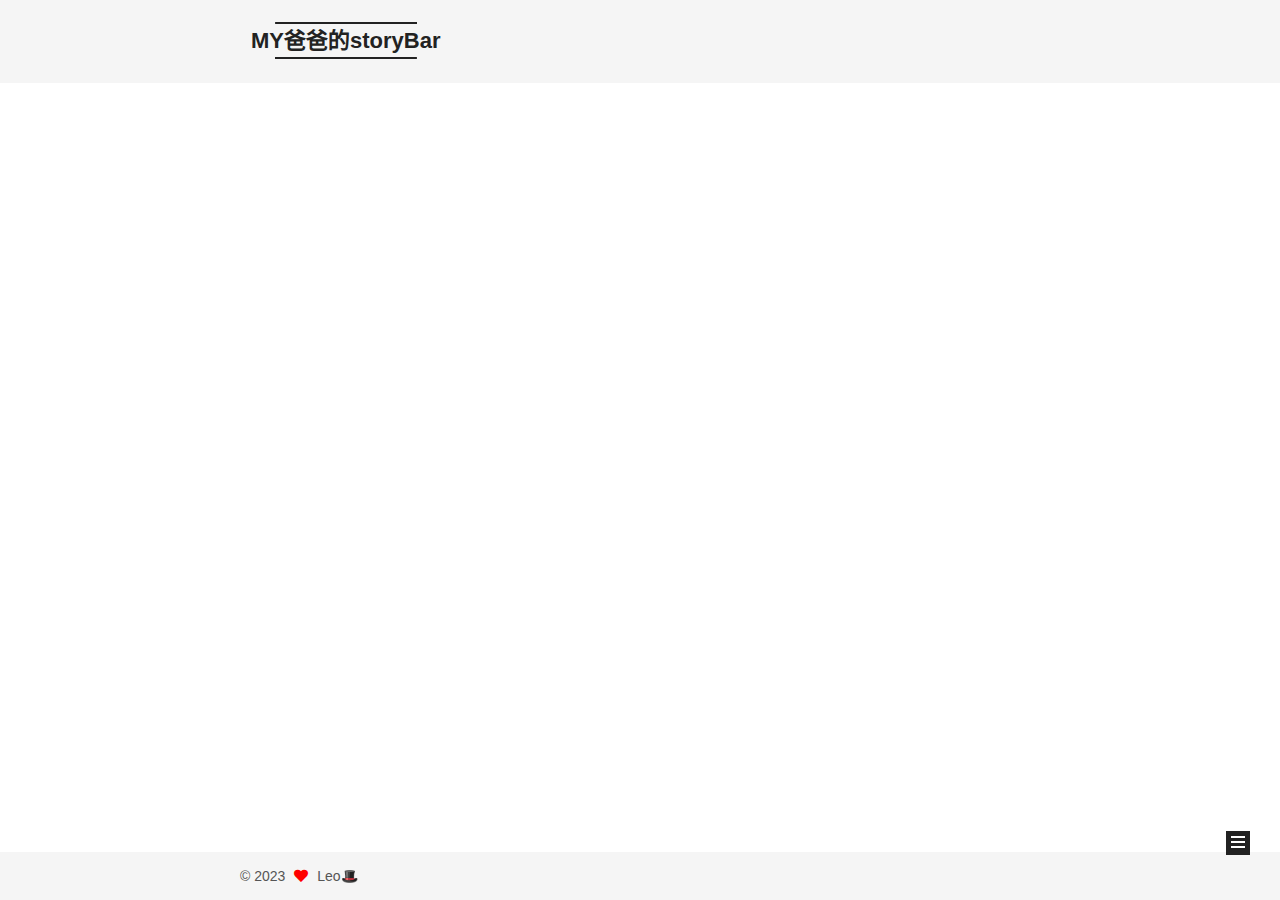
<file: archives/2023/03/index.html>
<!DOCTYPE html>
<html lang="zh-CN">
<head>
  <meta charset="UTF-8">
<meta name="viewport" content="width=device-width, initial-scale=1, maximum-scale=2">
<meta name="theme-color" content="#222">
<meta name="generator" content="Hexo 6.3.0">
  <link rel="apple-touch-icon" sizes="180x180" href="/images/mug32x32.png">
  <link rel="icon" type="image/png" sizes="32x32" href="/images/mug32x32.png">
  <link rel="icon" type="image/png" sizes="16x16" href="/images/mug16x16.png">
  <link rel="mask-icon" href="/images/logo.svg" color="#222">

<link rel="stylesheet" href="/css/main.css">


<link rel="stylesheet" href="/lib/font-awesome/css/all.min.css">

<script id="hexo-configurations">
    var NexT = window.NexT || {};
    var CONFIG = {"hostname":"storybar.github.io","root":"/","scheme":"Mist","version":"7.8.0","exturl":false,"sidebar":{"position":"right","display":"post","padding":18,"offset":12,"onmobile":false},"copycode":{"enable":false,"show_result":false,"style":null},"back2top":{"enable":true,"sidebar":false,"scrollpercent":false},"bookmark":{"enable":false,"color":"#222","save":"auto"},"fancybox":false,"mediumzoom":false,"lazyload":false,"pangu":false,"comments":{"style":"tabs","active":null,"storage":true,"lazyload":false,"nav":null},"algolia":{"hits":{"per_page":10},"labels":{"input_placeholder":"Search for Posts","hits_empty":"We didn't find any results for the search: ${query}","hits_stats":"${hits} results found in ${time} ms"}},"localsearch":{"enable":false,"trigger":"auto","top_n_per_article":1,"unescape":false,"preload":false},"motion":{"enable":true,"async":false,"transition":{"post_block":"fadeIn","post_header":"slideDownIn","post_body":"slideDownIn","coll_header":"slideLeftIn","sidebar":"slideUpIn"}}};
  </script>

  <meta property="og:type" content="website">
<meta property="og:title" content="MY爸爸的storyBar">
<meta property="og:url" content="https://storybar.github.io/archives/2023/03/index.html">
<meta property="og:site_name" content="MY爸爸的storyBar">
<meta property="og:locale" content="zh_CN">
<meta property="article:author" content="Leo🎩">
<meta name="twitter:card" content="summary">

<link rel="canonical" href="https://storybar.github.io/archives/2023/03/">


<script id="page-configurations">
  // https://hexo.io/docs/variables.html
  CONFIG.page = {
    sidebar: "",
    isHome : false,
    isPost : false,
    lang   : 'zh-CN'
  };
</script>

  <title>归档 | MY爸爸的storyBar</title>
  






  <noscript>
  <style>
  .use-motion .brand,
  .use-motion .menu-item,
  .sidebar-inner,
  .use-motion .post-block,
  .use-motion .pagination,
  .use-motion .comments,
  .use-motion .post-header,
  .use-motion .post-body,
  .use-motion .collection-header { opacity: initial; }

  .use-motion .site-title,
  .use-motion .site-subtitle {
    opacity: initial;
    top: initial;
  }

  .use-motion .logo-line-before i { left: initial; }
  .use-motion .logo-line-after i { right: initial; }
  </style>
</noscript>

</head>

<body itemscope itemtype="http://schema.org/WebPage">
  <div class="container use-motion">
    <div class="headband"></div>

    <header class="header" itemscope itemtype="http://schema.org/WPHeader">
      <div class="header-inner"><div class="site-brand-container">
  <div class="site-nav-toggle">
    <div class="toggle" aria-label="切换导航栏">
      <span class="toggle-line toggle-line-first"></span>
      <span class="toggle-line toggle-line-middle"></span>
      <span class="toggle-line toggle-line-last"></span>
    </div>
  </div>

  <div class="site-meta">

    <a href="/" class="brand" rel="start">
      <span class="logo-line-before"><i></i></span>
      <h1 class="site-title">MY爸爸的storyBar</h1>
      <span class="logo-line-after"><i></i></span>
    </a>
      <p class="site-subtitle" itemprop="description">一个ASD娃爸爸的博客</p>
  </div>

  <div class="site-nav-right">
    <div class="toggle popup-trigger">
    </div>
  </div>
</div>




<nav class="site-nav">
  <ul id="menu" class="main-menu menu">
        <li class="menu-item menu-item-home">

    <a href="/" rel="section"><i class="fa fa-home fa-fw"></i>首页</a>

  </li>
        <li class="menu-item menu-item-archives">

    <a href="/archives/" rel="section"><i class="fa fa-archive fa-fw"></i>归档</a>

  </li>
  </ul>
</nav>




</div>
    </header>

    
  <div class="back-to-top">
    <i class="fa fa-arrow-up"></i>
    <span>0%</span>
  </div>


    <main class="main">
      <div class="main-inner">
        <div class="content-wrap">
          

          <div class="content archive">
            

  
  
  
  <div class="post-block">
    <div class="posts-collapse">
      <div class="collection-title">
        <span class="collection-header">嗯..! 目前共计 2 篇日志。 继续努力。</span>
      </div>

      
    <div class="collection-year">
      <span class="collection-header">2023</span>
    </div>

  <article itemscope itemtype="http://schema.org/Article">
    <header class="post-header">

      <div class="post-meta">
        <time itemprop="dateCreated"
              datetime="2023-03-18T16:26:26+08:00"
              content="2023-03-18">
          03-18
        </time>
      </div>

      <div class="post-title">
          <a class="post-title-link" href="/2023/03/18/%E7%8E%B0%E5%9C%A8%E8%BF%98%E4%BC%9A%E7%84%A6%E8%99%91%E5%90%97/" itemprop="url">
            <span itemprop="name">四年了，现在还会焦虑吗</span>
          </a>
      </div>

    </header>
  </article>

  <article itemscope itemtype="http://schema.org/Article">
    <header class="post-header">

      <div class="post-meta">
        <time itemprop="dateCreated"
              datetime="2023-03-18T14:33:31+08:00"
              content="2023-03-18">
          03-18
        </time>
      </div>

      <div class="post-title">
          <a class="post-title-link" href="/2023/03/18/%E5%B0%B1%E5%85%88%E7%BB%99%E5%A4%A7%E5%AE%B6say%E4%B8%AAhi%E5%90%A7/" itemprop="url">
            <span itemprop="name">就先给大家say个hi吧</span>
          </a>
      </div>

    </header>
  </article>


    </div>
  </div>
  
  
  

  



          </div>
          

<script>
  window.addEventListener('tabs:register', () => {
    let { activeClass } = CONFIG.comments;
    if (CONFIG.comments.storage) {
      activeClass = localStorage.getItem('comments_active') || activeClass;
    }
    if (activeClass) {
      let activeTab = document.querySelector(`a[href="#comment-${activeClass}"]`);
      if (activeTab) {
        activeTab.click();
      }
    }
  });
  if (CONFIG.comments.storage) {
    window.addEventListener('tabs:click', event => {
      if (!event.target.matches('.tabs-comment .tab-content .tab-pane')) return;
      let commentClass = event.target.classList[1];
      localStorage.setItem('comments_active', commentClass);
    });
  }
</script>

        </div>
          
  
  <div class="toggle sidebar-toggle">
    <span class="toggle-line toggle-line-first"></span>
    <span class="toggle-line toggle-line-middle"></span>
    <span class="toggle-line toggle-line-last"></span>
  </div>

  <aside class="sidebar">
    <div class="sidebar-inner">

      <ul class="sidebar-nav motion-element">
        <li class="sidebar-nav-toc">
          文章目录
        </li>
        <li class="sidebar-nav-overview">
          站点概览
        </li>
      </ul>

      <!--noindex-->
      <div class="post-toc-wrap sidebar-panel">
      </div>
      <!--/noindex-->

      <div class="site-overview-wrap sidebar-panel">
        <div class="site-author motion-element" itemprop="author" itemscope itemtype="http://schema.org/Person">
  <p class="site-author-name" itemprop="name">Leo🎩</p>
  <div class="site-description" itemprop="description"></div>
</div>
<div class="site-state-wrap motion-element">
  <nav class="site-state">
      <div class="site-state-item site-state-posts">
          <a href="/archives/">
        
          <span class="site-state-item-count">2</span>
          <span class="site-state-item-name">日志</span>
        </a>
      </div>
  </nav>
</div>



      </div>

    </div>
  </aside>
  <div id="sidebar-dimmer"></div>


      </div>
    </main>

    <footer class="footer">
      <div class="footer-inner">
        

        

<div class="copyright">
  
  &copy; 
  <span itemprop="copyrightYear">2023</span>
  <span class="with-love">
    <i class="fa fa-heart"></i>
  </span>
  <span class="author" itemprop="copyrightHolder">Leo🎩</span>
</div>

        








      </div>
    </footer>
  </div>

  
  <script src="/lib/anime.min.js"></script>
  <script src="/lib/velocity/velocity.min.js"></script>
  <script src="/lib/velocity/velocity.ui.min.js"></script>

<script src="/js/utils.js"></script>

<script src="/js/motion.js"></script>


<script src="/js/schemes/muse.js"></script>


<script src="/js/next-boot.js"></script>




  















  

  

</body>
</html>
</file>
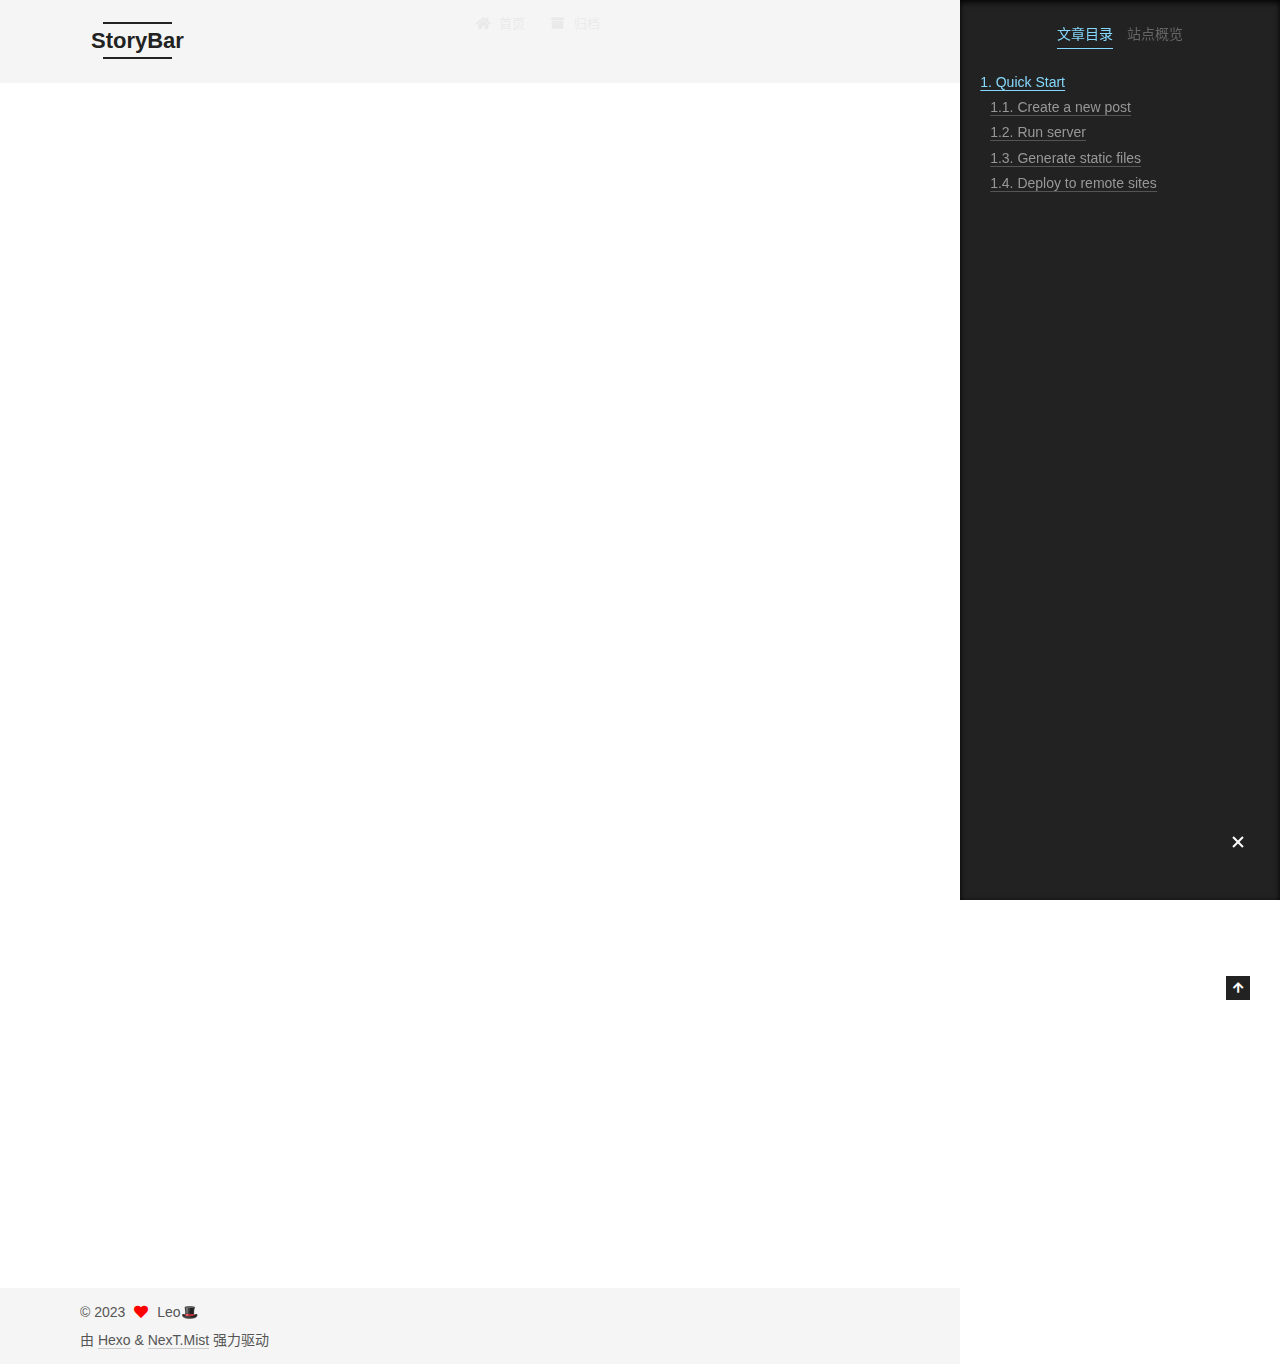
<file: 2023/03/18/hello-world/index.html>
<!DOCTYPE html>
<html lang="zh-CN">
<head>
  <meta charset="UTF-8">
<meta name="viewport" content="width=device-width, initial-scale=1, maximum-scale=2">
<meta name="theme-color" content="#222">
<meta name="generator" content="Hexo 6.3.0">
  <link rel="apple-touch-icon" sizes="180x180" href="/images/apple-touch-icon-next.png">
  <link rel="icon" type="image/png" sizes="32x32" href="/images/favicon-32x32-next.png">
  <link rel="icon" type="image/png" sizes="16x16" href="/images/favicon-16x16-next.png">
  <link rel="mask-icon" href="/images/logo.svg" color="#222">

<link rel="stylesheet" href="/css/main.css">


<link rel="stylesheet" href="/lib/font-awesome/css/all.min.css">

<script id="hexo-configurations">
    var NexT = window.NexT || {};
    var CONFIG = {"hostname":"example.com","root":"/","scheme":"Mist","version":"7.8.0","exturl":false,"sidebar":{"position":"right","display":"post","padding":18,"offset":12,"onmobile":false},"copycode":{"enable":false,"show_result":false,"style":null},"back2top":{"enable":true,"sidebar":false,"scrollpercent":false},"bookmark":{"enable":false,"color":"#222","save":"auto"},"fancybox":false,"mediumzoom":false,"lazyload":false,"pangu":false,"comments":{"style":"tabs","active":null,"storage":true,"lazyload":false,"nav":null},"algolia":{"hits":{"per_page":10},"labels":{"input_placeholder":"Search for Posts","hits_empty":"We didn't find any results for the search: ${query}","hits_stats":"${hits} results found in ${time} ms"}},"localsearch":{"enable":false,"trigger":"auto","top_n_per_article":1,"unescape":false,"preload":false},"motion":{"enable":true,"async":false,"transition":{"post_block":"fadeIn","post_header":"slideDownIn","post_body":"slideDownIn","coll_header":"slideLeftIn","sidebar":"slideUpIn"}}};
  </script>

  <meta name="description" content="Welcome to Hexo! This is your very first post. Check documentation for more info. If you get any problems when using Hexo, you can find the answer in troubleshooting or you can ask me on GitHub. Quick">
<meta property="og:type" content="article">
<meta property="og:title" content="Hello World">
<meta property="og:url" content="http://example.com/2023/03/18/hello-world/index.html">
<meta property="og:site_name" content="StoryBar">
<meta property="og:description" content="Welcome to Hexo! This is your very first post. Check documentation for more info. If you get any problems when using Hexo, you can find the answer in troubleshooting or you can ask me on GitHub. Quick">
<meta property="og:locale" content="zh_CN">
<meta property="article:published_time" content="2023-03-18T04:31:16.184Z">
<meta property="article:modified_time" content="2023-03-18T04:31:16.184Z">
<meta property="article:author" content="Leo🎩">
<meta name="twitter:card" content="summary">

<link rel="canonical" href="http://example.com/2023/03/18/hello-world/">


<script id="page-configurations">
  // https://hexo.io/docs/variables.html
  CONFIG.page = {
    sidebar: "",
    isHome : false,
    isPost : true,
    lang   : 'zh-CN'
  };
</script>

  <title>Hello World | StoryBar</title>
  






  <noscript>
  <style>
  .use-motion .brand,
  .use-motion .menu-item,
  .sidebar-inner,
  .use-motion .post-block,
  .use-motion .pagination,
  .use-motion .comments,
  .use-motion .post-header,
  .use-motion .post-body,
  .use-motion .collection-header { opacity: initial; }

  .use-motion .site-title,
  .use-motion .site-subtitle {
    opacity: initial;
    top: initial;
  }

  .use-motion .logo-line-before i { left: initial; }
  .use-motion .logo-line-after i { right: initial; }
  </style>
</noscript>

</head>

<body itemscope itemtype="http://schema.org/WebPage">
  <div class="container use-motion">
    <div class="headband"></div>

    <header class="header" itemscope itemtype="http://schema.org/WPHeader">
      <div class="header-inner"><div class="site-brand-container">
  <div class="site-nav-toggle">
    <div class="toggle" aria-label="切换导航栏">
      <span class="toggle-line toggle-line-first"></span>
      <span class="toggle-line toggle-line-middle"></span>
      <span class="toggle-line toggle-line-last"></span>
    </div>
  </div>

  <div class="site-meta">

    <a href="/" class="brand" rel="start">
      <span class="logo-line-before"><i></i></span>
      <h1 class="site-title">StoryBar</h1>
      <span class="logo-line-after"><i></i></span>
    </a>
  </div>

  <div class="site-nav-right">
    <div class="toggle popup-trigger">
    </div>
  </div>
</div>




<nav class="site-nav">
  <ul id="menu" class="main-menu menu">
        <li class="menu-item menu-item-home">

    <a href="/" rel="section"><i class="fa fa-home fa-fw"></i>首页</a>

  </li>
        <li class="menu-item menu-item-archives">

    <a href="/archives/" rel="section"><i class="fa fa-archive fa-fw"></i>归档</a>

  </li>
  </ul>
</nav>




</div>
    </header>

    
  <div class="back-to-top">
    <i class="fa fa-arrow-up"></i>
    <span>0%</span>
  </div>


    <main class="main">
      <div class="main-inner">
        <div class="content-wrap">
          

          <div class="content post posts-expand">
            

    
  
  
  <article itemscope itemtype="http://schema.org/Article" class="post-block" lang="zh-CN">
    <link itemprop="mainEntityOfPage" href="http://example.com/2023/03/18/hello-world/">

    <span hidden itemprop="author" itemscope itemtype="http://schema.org/Person">
      <meta itemprop="image" content="/images/avatar.gif">
      <meta itemprop="name" content="Leo🎩">
      <meta itemprop="description" content="">
    </span>

    <span hidden itemprop="publisher" itemscope itemtype="http://schema.org/Organization">
      <meta itemprop="name" content="StoryBar">
    </span>
      <header class="post-header">
        <h1 class="post-title" itemprop="name headline">
          Hello World
        </h1>

        <div class="post-meta">
            <span class="post-meta-item">
              <span class="post-meta-item-icon">
                <i class="far fa-calendar"></i>
              </span>
              <span class="post-meta-item-text">发表于</span>

              <time title="创建时间：2023-03-18 12:31:16" itemprop="dateCreated datePublished" datetime="2023-03-18T12:31:16+08:00">2023-03-18</time>
            </span>

          

        </div>
      </header>

    
    
    
    <div class="post-body" itemprop="articleBody">

      
        <p>Welcome to <a target="_blank" rel="noopener" href="https://hexo.io/">Hexo</a>! This is your very first post. Check <a target="_blank" rel="noopener" href="https://hexo.io/docs/">documentation</a> for more info. If you get any problems when using Hexo, you can find the answer in <a target="_blank" rel="noopener" href="https://hexo.io/docs/troubleshooting.html">troubleshooting</a> or you can ask me on <a target="_blank" rel="noopener" href="https://github.com/hexojs/hexo/issues">GitHub</a>.</p>
<h2 id="Quick-Start"><a href="#Quick-Start" class="headerlink" title="Quick Start"></a>Quick Start</h2><h3 id="Create-a-new-post"><a href="#Create-a-new-post" class="headerlink" title="Create a new post"></a>Create a new post</h3><figure class="highlight bash"><table><tr><td class="gutter"><pre><span class="line">1</span><br></pre></td><td class="code"><pre><span class="line">$ hexo new <span class="string">&quot;My New Post&quot;</span></span><br></pre></td></tr></table></figure>

<p>More info: <a target="_blank" rel="noopener" href="https://hexo.io/docs/writing.html">Writing</a></p>
<h3 id="Run-server"><a href="#Run-server" class="headerlink" title="Run server"></a>Run server</h3><figure class="highlight bash"><table><tr><td class="gutter"><pre><span class="line">1</span><br></pre></td><td class="code"><pre><span class="line">$ hexo server</span><br></pre></td></tr></table></figure>

<p>More info: <a target="_blank" rel="noopener" href="https://hexo.io/docs/server.html">Server</a></p>
<h3 id="Generate-static-files"><a href="#Generate-static-files" class="headerlink" title="Generate static files"></a>Generate static files</h3><figure class="highlight bash"><table><tr><td class="gutter"><pre><span class="line">1</span><br></pre></td><td class="code"><pre><span class="line">$ hexo generate</span><br></pre></td></tr></table></figure>

<p>More info: <a target="_blank" rel="noopener" href="https://hexo.io/docs/generating.html">Generating</a></p>
<h3 id="Deploy-to-remote-sites"><a href="#Deploy-to-remote-sites" class="headerlink" title="Deploy to remote sites"></a>Deploy to remote sites</h3><figure class="highlight bash"><table><tr><td class="gutter"><pre><span class="line">1</span><br></pre></td><td class="code"><pre><span class="line">$ hexo deploy</span><br></pre></td></tr></table></figure>

<p>More info: <a target="_blank" rel="noopener" href="https://hexo.io/docs/one-command-deployment.html">Deployment</a></p>

    </div>

    
    
    

      <footer class="post-footer">

        


        
      </footer>
    
  </article>
  
  
  



          </div>
          

<script>
  window.addEventListener('tabs:register', () => {
    let { activeClass } = CONFIG.comments;
    if (CONFIG.comments.storage) {
      activeClass = localStorage.getItem('comments_active') || activeClass;
    }
    if (activeClass) {
      let activeTab = document.querySelector(`a[href="#comment-${activeClass}"]`);
      if (activeTab) {
        activeTab.click();
      }
    }
  });
  if (CONFIG.comments.storage) {
    window.addEventListener('tabs:click', event => {
      if (!event.target.matches('.tabs-comment .tab-content .tab-pane')) return;
      let commentClass = event.target.classList[1];
      localStorage.setItem('comments_active', commentClass);
    });
  }
</script>

        </div>
          
  
  <div class="toggle sidebar-toggle">
    <span class="toggle-line toggle-line-first"></span>
    <span class="toggle-line toggle-line-middle"></span>
    <span class="toggle-line toggle-line-last"></span>
  </div>

  <aside class="sidebar">
    <div class="sidebar-inner">

      <ul class="sidebar-nav motion-element">
        <li class="sidebar-nav-toc">
          文章目录
        </li>
        <li class="sidebar-nav-overview">
          站点概览
        </li>
      </ul>

      <!--noindex-->
      <div class="post-toc-wrap sidebar-panel">
          <div class="post-toc motion-element"><ol class="nav"><li class="nav-item nav-level-2"><a class="nav-link" href="#Quick-Start"><span class="nav-number">1.</span> <span class="nav-text">Quick Start</span></a><ol class="nav-child"><li class="nav-item nav-level-3"><a class="nav-link" href="#Create-a-new-post"><span class="nav-number">1.1.</span> <span class="nav-text">Create a new post</span></a></li><li class="nav-item nav-level-3"><a class="nav-link" href="#Run-server"><span class="nav-number">1.2.</span> <span class="nav-text">Run server</span></a></li><li class="nav-item nav-level-3"><a class="nav-link" href="#Generate-static-files"><span class="nav-number">1.3.</span> <span class="nav-text">Generate static files</span></a></li><li class="nav-item nav-level-3"><a class="nav-link" href="#Deploy-to-remote-sites"><span class="nav-number">1.4.</span> <span class="nav-text">Deploy to remote sites</span></a></li></ol></li></ol></div>
      </div>
      <!--/noindex-->

      <div class="site-overview-wrap sidebar-panel">
        <div class="site-author motion-element" itemprop="author" itemscope itemtype="http://schema.org/Person">
  <p class="site-author-name" itemprop="name">Leo🎩</p>
  <div class="site-description" itemprop="description"></div>
</div>
<div class="site-state-wrap motion-element">
  <nav class="site-state">
      <div class="site-state-item site-state-posts">
          <a href="/archives/">
        
          <span class="site-state-item-count">1</span>
          <span class="site-state-item-name">日志</span>
        </a>
      </div>
  </nav>
</div>



      </div>

    </div>
  </aside>
  <div id="sidebar-dimmer"></div>


      </div>
    </main>

    <footer class="footer">
      <div class="footer-inner">
        

        

<div class="copyright">
  
  &copy; 
  <span itemprop="copyrightYear">2023</span>
  <span class="with-love">
    <i class="fa fa-heart"></i>
  </span>
  <span class="author" itemprop="copyrightHolder">Leo🎩</span>
</div>
  <div class="powered-by">由 <a href="https://hexo.io/" class="theme-link" rel="noopener" target="_blank">Hexo</a> & <a href="https://mist.theme-next.org/" class="theme-link" rel="noopener" target="_blank">NexT.Mist</a> 强力驱动
  </div>

        








      </div>
    </footer>
  </div>

  
  <script src="/lib/anime.min.js"></script>
  <script src="/lib/velocity/velocity.min.js"></script>
  <script src="/lib/velocity/velocity.ui.min.js"></script>

<script src="/js/utils.js"></script>

<script src="/js/motion.js"></script>


<script src="/js/schemes/muse.js"></script>


<script src="/js/next-boot.js"></script>




  















  

  

</body>
</html>
</file>
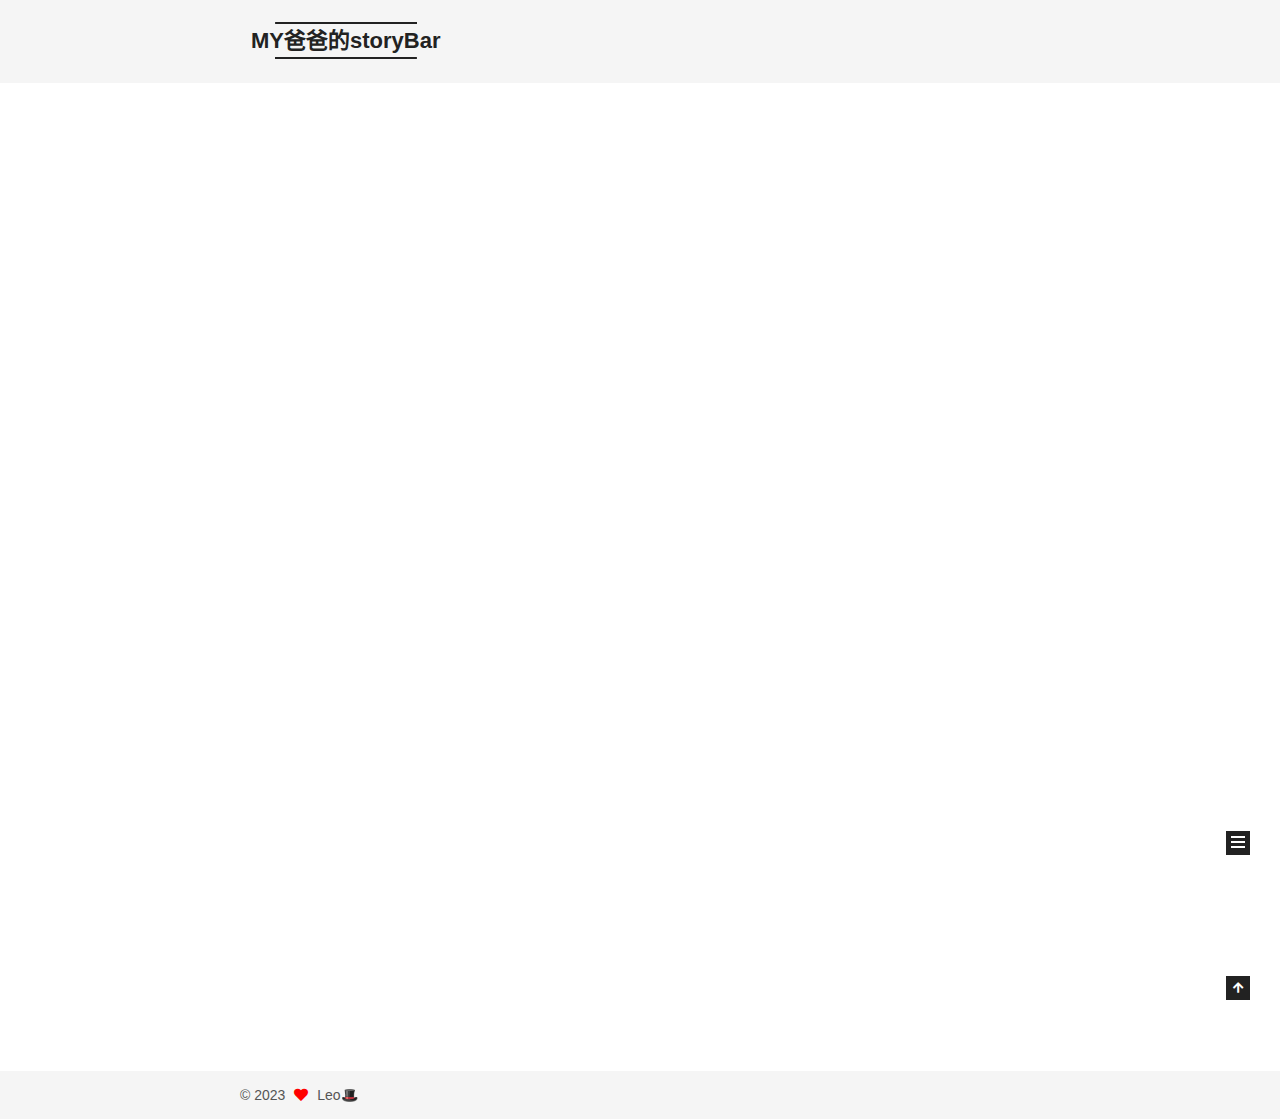
<file: 2023/03/18/就先给大家say个hi吧/index.html>
<!DOCTYPE html>
<html lang="zh-CN">
<head>
  <meta charset="UTF-8">
<meta name="viewport" content="width=device-width, initial-scale=1, maximum-scale=2">
<meta name="theme-color" content="#222">
<meta name="generator" content="Hexo 6.3.0">
  <link rel="apple-touch-icon" sizes="180x180" href="/images/mug32x32.png">
  <link rel="icon" type="image/png" sizes="32x32" href="/images/mug32x32.png">
  <link rel="icon" type="image/png" sizes="16x16" href="/images/mug16x16.png">
  <link rel="mask-icon" href="/images/logo.svg" color="#222">

<link rel="stylesheet" href="/css/main.css">


<link rel="stylesheet" href="/lib/font-awesome/css/all.min.css">

<script id="hexo-configurations">
    var NexT = window.NexT || {};
    var CONFIG = {"hostname":"storybar.github.io","root":"/","scheme":"Mist","version":"7.8.0","exturl":false,"sidebar":{"position":"right","display":"post","padding":18,"offset":12,"onmobile":false},"copycode":{"enable":false,"show_result":false,"style":null},"back2top":{"enable":true,"sidebar":false,"scrollpercent":false},"bookmark":{"enable":false,"color":"#222","save":"auto"},"fancybox":false,"mediumzoom":false,"lazyload":false,"pangu":false,"comments":{"style":"tabs","active":null,"storage":true,"lazyload":false,"nav":null},"algolia":{"hits":{"per_page":10},"labels":{"input_placeholder":"Search for Posts","hits_empty":"We didn't find any results for the search: ${query}","hits_stats":"${hits} results found in ${time} ms"}},"localsearch":{"enable":false,"trigger":"auto","top_n_per_article":1,"unescape":false,"preload":false},"motion":{"enable":true,"async":false,"transition":{"post_block":"fadeIn","post_header":"slideDownIn","post_body":"slideDownIn","coll_header":"slideLeftIn","sidebar":"slideUpIn"}}};
  </script>

  <meta name="description" content="你好，来到这个博客的人应该不多，所以其实并不是给“大家” say 个 hi，就是给你 say 个 hi. 所以～ 你好 (^-^) 这是我在这个博客写的第一篇东西，未来可能会不定期的在这里更新我的生活、工作、带娃和成长相关的牢骚和感悟。 这个地方叫 StoryBar，我在起名之前考虑过很多选项，比如说「XXX 告解室」「XXX Room」「XXX 小屋」之类的，但后来选了「Bar」这个词，是想要让">
<meta property="og:type" content="article">
<meta property="og:title" content="就先给大家say个hi吧">
<meta property="og:url" content="https://storybar.github.io/2023/03/18/%E5%B0%B1%E5%85%88%E7%BB%99%E5%A4%A7%E5%AE%B6say%E4%B8%AAhi%E5%90%A7/index.html">
<meta property="og:site_name" content="MY爸爸的storyBar">
<meta property="og:description" content="你好，来到这个博客的人应该不多，所以其实并不是给“大家” say 个 hi，就是给你 say 个 hi. 所以～ 你好 (^-^) 这是我在这个博客写的第一篇东西，未来可能会不定期的在这里更新我的生活、工作、带娃和成长相关的牢骚和感悟。 这个地方叫 StoryBar，我在起名之前考虑过很多选项，比如说「XXX 告解室」「XXX Room」「XXX 小屋」之类的，但后来选了「Bar」这个词，是想要让">
<meta property="og:locale" content="zh_CN">
<meta property="article:published_time" content="2023-03-18T06:33:31.000Z">
<meta property="article:modified_time" content="2023-03-18T08:24:23.940Z">
<meta property="article:author" content="Leo🎩">
<meta name="twitter:card" content="summary">

<link rel="canonical" href="https://storybar.github.io/2023/03/18/%E5%B0%B1%E5%85%88%E7%BB%99%E5%A4%A7%E5%AE%B6say%E4%B8%AAhi%E5%90%A7/">


<script id="page-configurations">
  // https://hexo.io/docs/variables.html
  CONFIG.page = {
    sidebar: "",
    isHome : false,
    isPost : true,
    lang   : 'zh-CN'
  };
</script>

  <title>就先给大家say个hi吧 | MY爸爸的storyBar</title>
  






  <noscript>
  <style>
  .use-motion .brand,
  .use-motion .menu-item,
  .sidebar-inner,
  .use-motion .post-block,
  .use-motion .pagination,
  .use-motion .comments,
  .use-motion .post-header,
  .use-motion .post-body,
  .use-motion .collection-header { opacity: initial; }

  .use-motion .site-title,
  .use-motion .site-subtitle {
    opacity: initial;
    top: initial;
  }

  .use-motion .logo-line-before i { left: initial; }
  .use-motion .logo-line-after i { right: initial; }
  </style>
</noscript>

</head>

<body itemscope itemtype="http://schema.org/WebPage">
  <div class="container use-motion">
    <div class="headband"></div>

    <header class="header" itemscope itemtype="http://schema.org/WPHeader">
      <div class="header-inner"><div class="site-brand-container">
  <div class="site-nav-toggle">
    <div class="toggle" aria-label="切换导航栏">
      <span class="toggle-line toggle-line-first"></span>
      <span class="toggle-line toggle-line-middle"></span>
      <span class="toggle-line toggle-line-last"></span>
    </div>
  </div>

  <div class="site-meta">

    <a href="/" class="brand" rel="start">
      <span class="logo-line-before"><i></i></span>
      <h1 class="site-title">MY爸爸的storyBar</h1>
      <span class="logo-line-after"><i></i></span>
    </a>
      <p class="site-subtitle" itemprop="description">一个ASD娃爸爸的博客</p>
  </div>

  <div class="site-nav-right">
    <div class="toggle popup-trigger">
    </div>
  </div>
</div>




<nav class="site-nav">
  <ul id="menu" class="main-menu menu">
        <li class="menu-item menu-item-home">

    <a href="/" rel="section"><i class="fa fa-home fa-fw"></i>首页</a>

  </li>
        <li class="menu-item menu-item-archives">

    <a href="/archives/" rel="section"><i class="fa fa-archive fa-fw"></i>归档</a>

  </li>
  </ul>
</nav>




</div>
    </header>

    
  <div class="back-to-top">
    <i class="fa fa-arrow-up"></i>
    <span>0%</span>
  </div>


    <main class="main">
      <div class="main-inner">
        <div class="content-wrap">
          

          <div class="content post posts-expand">
            

    
  
  
  <article itemscope itemtype="http://schema.org/Article" class="post-block" lang="zh-CN">
    <link itemprop="mainEntityOfPage" href="https://storybar.github.io/2023/03/18/%E5%B0%B1%E5%85%88%E7%BB%99%E5%A4%A7%E5%AE%B6say%E4%B8%AAhi%E5%90%A7/">

    <span hidden itemprop="author" itemscope itemtype="http://schema.org/Person">
      <meta itemprop="image" content="/images/avatar.gif">
      <meta itemprop="name" content="Leo🎩">
      <meta itemprop="description" content="">
    </span>

    <span hidden itemprop="publisher" itemscope itemtype="http://schema.org/Organization">
      <meta itemprop="name" content="MY爸爸的storyBar">
    </span>
      <header class="post-header">
        <h1 class="post-title" itemprop="name headline">
          就先给大家say个hi吧
        </h1>

        <div class="post-meta">
            <span class="post-meta-item">
              <span class="post-meta-item-icon">
                <i class="far fa-calendar"></i>
              </span>
              <span class="post-meta-item-text">发表于</span>
              

              <time title="创建时间：2023-03-18 14:33:31 / 修改时间：16:24:23" itemprop="dateCreated datePublished" datetime="2023-03-18T14:33:31+08:00">2023-03-18</time>
            </span>

          

        </div>
      </header>

    
    
    
    <div class="post-body" itemprop="articleBody">

      
        <p>你好，来到这个博客的人应该不多，所以其实并不是给“大家” say 个 hi，就是给你 say 个 hi.</p>
<p>所以～ 你好 (^-^)</p>
<p>这是我在这个博客写的第一篇东西，未来可能会不定期的在这里更新我的生活、工作、带娃和成长相关的牢骚和感悟。</p>
<p>这个地方叫 StoryBar，我在起名之前考虑过很多选项，比如说「XXX 告解室」「XXX Room」「XXX 小屋」之类的，但后来选了「Bar」这个词，是想要让我自己来到这里的时候能更轻松一些，也希望你在这里呆的舒服一些。</p>
<p>我在 Netflix 上看过一部叫《Atypical》的剧，讲述的是一个ASD孩子家庭的故事。虽然有这样一个孩子，生活会变得很不一样，但是一家人仍然各自有丰富的爱好，各自学习、工作、唱歌、跳舞、跑步、参加party. 孩子妈妈甚至还在酒吧里和酒保有一段荒唐的感情故事。</p>
<p>虽然不应该赞同婚外情，但剧中那个酒吧还是给我带来了一些启发。我觉得酒吧是个好地方，相比湖边长椅、公园小径和林间小屋，在酒吧里面的体验更接近“当下”，而在湖边、公园这些地方，我会满脑子都是「过去」和「未来」，不知道你是不是也是这样。</p>
<p>欢迎来到一个ASD娃爸爸的 StoryBar.</p>

    </div>

    
    
    

      <footer class="post-footer">

        


        
    <div class="post-nav">
      <div class="post-nav-item"></div>
      <div class="post-nav-item">
    <a href="/2023/03/18/%E7%8E%B0%E5%9C%A8%E8%BF%98%E4%BC%9A%E7%84%A6%E8%99%91%E5%90%97/" rel="next" title="四年了，现在还会焦虑吗">
      四年了，现在还会焦虑吗 <i class="fa fa-chevron-right"></i>
    </a></div>
    </div>
      </footer>
    
  </article>
  
  
  



          </div>
          

<script>
  window.addEventListener('tabs:register', () => {
    let { activeClass } = CONFIG.comments;
    if (CONFIG.comments.storage) {
      activeClass = localStorage.getItem('comments_active') || activeClass;
    }
    if (activeClass) {
      let activeTab = document.querySelector(`a[href="#comment-${activeClass}"]`);
      if (activeTab) {
        activeTab.click();
      }
    }
  });
  if (CONFIG.comments.storage) {
    window.addEventListener('tabs:click', event => {
      if (!event.target.matches('.tabs-comment .tab-content .tab-pane')) return;
      let commentClass = event.target.classList[1];
      localStorage.setItem('comments_active', commentClass);
    });
  }
</script>

        </div>
          
  
  <div class="toggle sidebar-toggle">
    <span class="toggle-line toggle-line-first"></span>
    <span class="toggle-line toggle-line-middle"></span>
    <span class="toggle-line toggle-line-last"></span>
  </div>

  <aside class="sidebar">
    <div class="sidebar-inner">

      <ul class="sidebar-nav motion-element">
        <li class="sidebar-nav-toc">
          文章目录
        </li>
        <li class="sidebar-nav-overview">
          站点概览
        </li>
      </ul>

      <!--noindex-->
      <div class="post-toc-wrap sidebar-panel">
      </div>
      <!--/noindex-->

      <div class="site-overview-wrap sidebar-panel">
        <div class="site-author motion-element" itemprop="author" itemscope itemtype="http://schema.org/Person">
  <p class="site-author-name" itemprop="name">Leo🎩</p>
  <div class="site-description" itemprop="description"></div>
</div>
<div class="site-state-wrap motion-element">
  <nav class="site-state">
      <div class="site-state-item site-state-posts">
          <a href="/archives/">
        
          <span class="site-state-item-count">2</span>
          <span class="site-state-item-name">日志</span>
        </a>
      </div>
  </nav>
</div>



      </div>

    </div>
  </aside>
  <div id="sidebar-dimmer"></div>


      </div>
    </main>

    <footer class="footer">
      <div class="footer-inner">
        

        

<div class="copyright">
  
  &copy; 
  <span itemprop="copyrightYear">2023</span>
  <span class="with-love">
    <i class="fa fa-heart"></i>
  </span>
  <span class="author" itemprop="copyrightHolder">Leo🎩</span>
</div>

        








      </div>
    </footer>
  </div>

  
  <script src="/lib/anime.min.js"></script>
  <script src="/lib/velocity/velocity.min.js"></script>
  <script src="/lib/velocity/velocity.ui.min.js"></script>

<script src="/js/utils.js"></script>

<script src="/js/motion.js"></script>


<script src="/js/schemes/muse.js"></script>


<script src="/js/next-boot.js"></script>




  















  

  

</body>
</html>
</file>
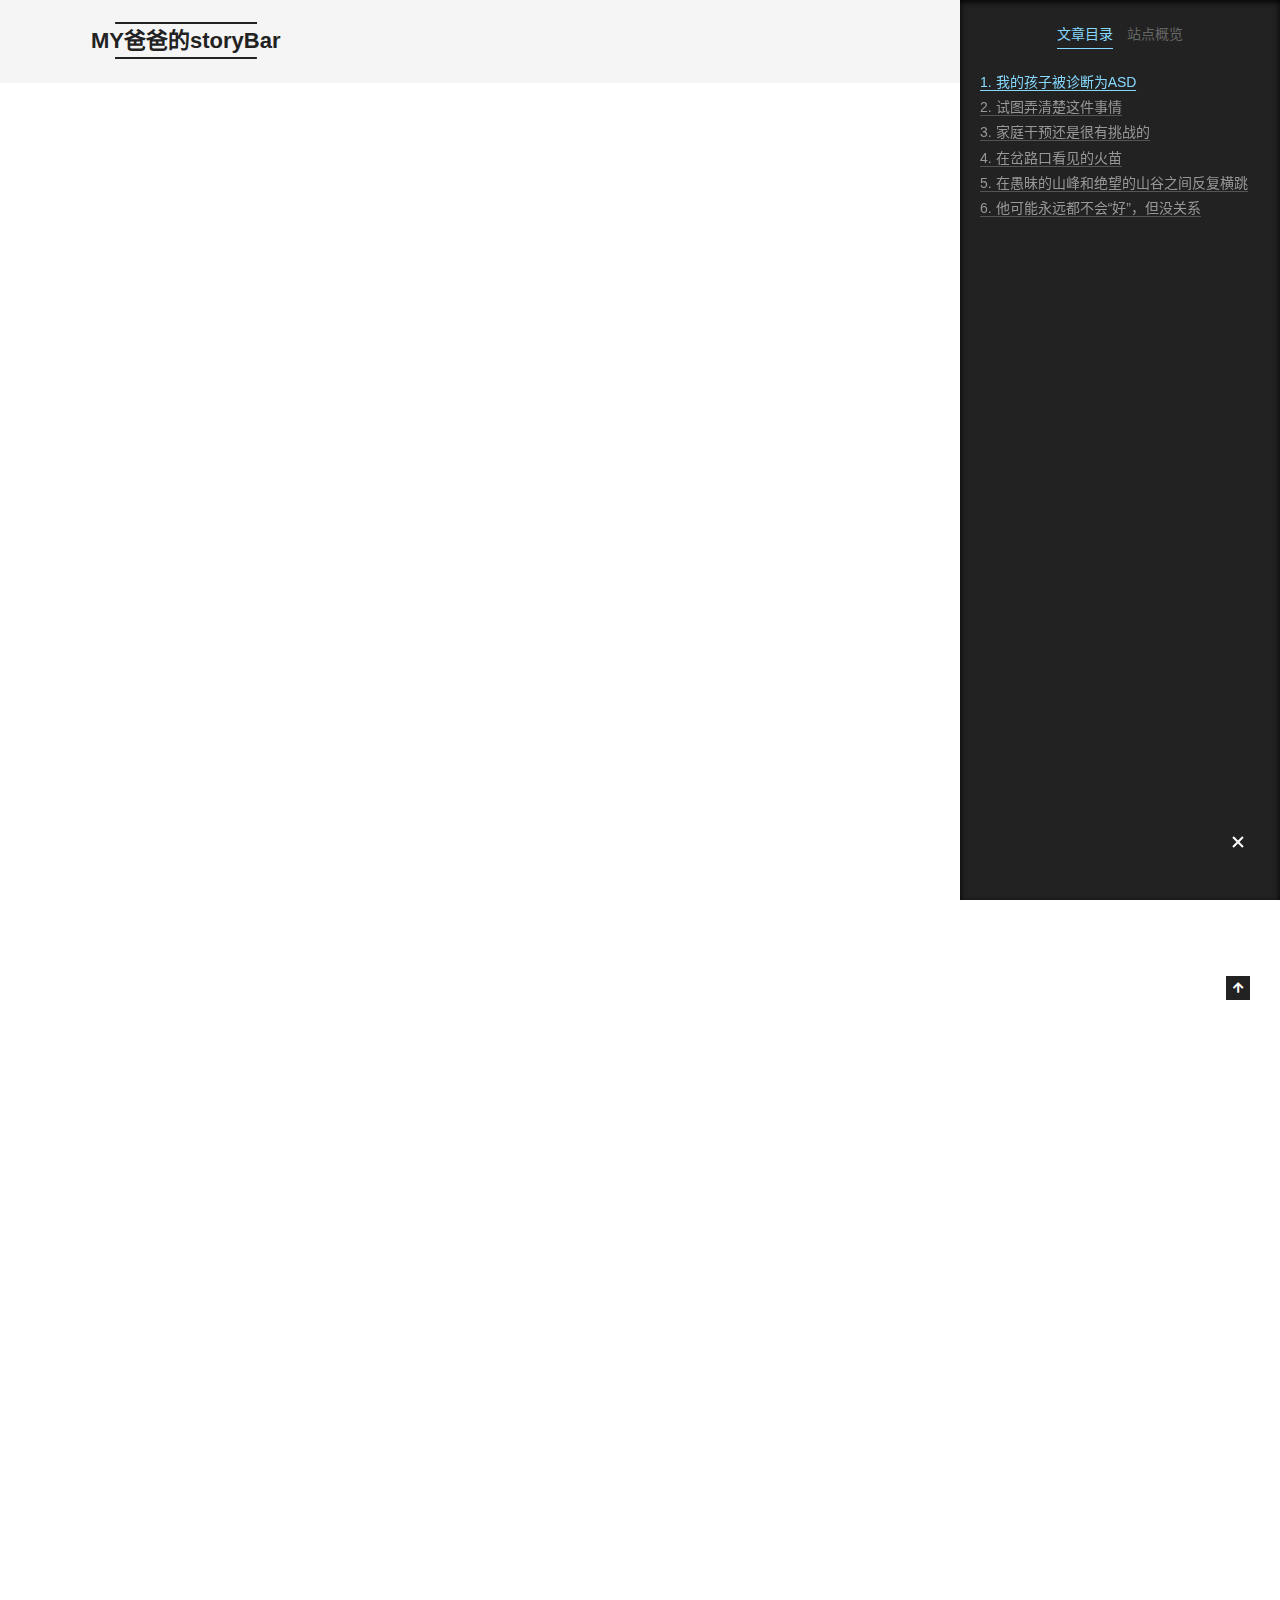
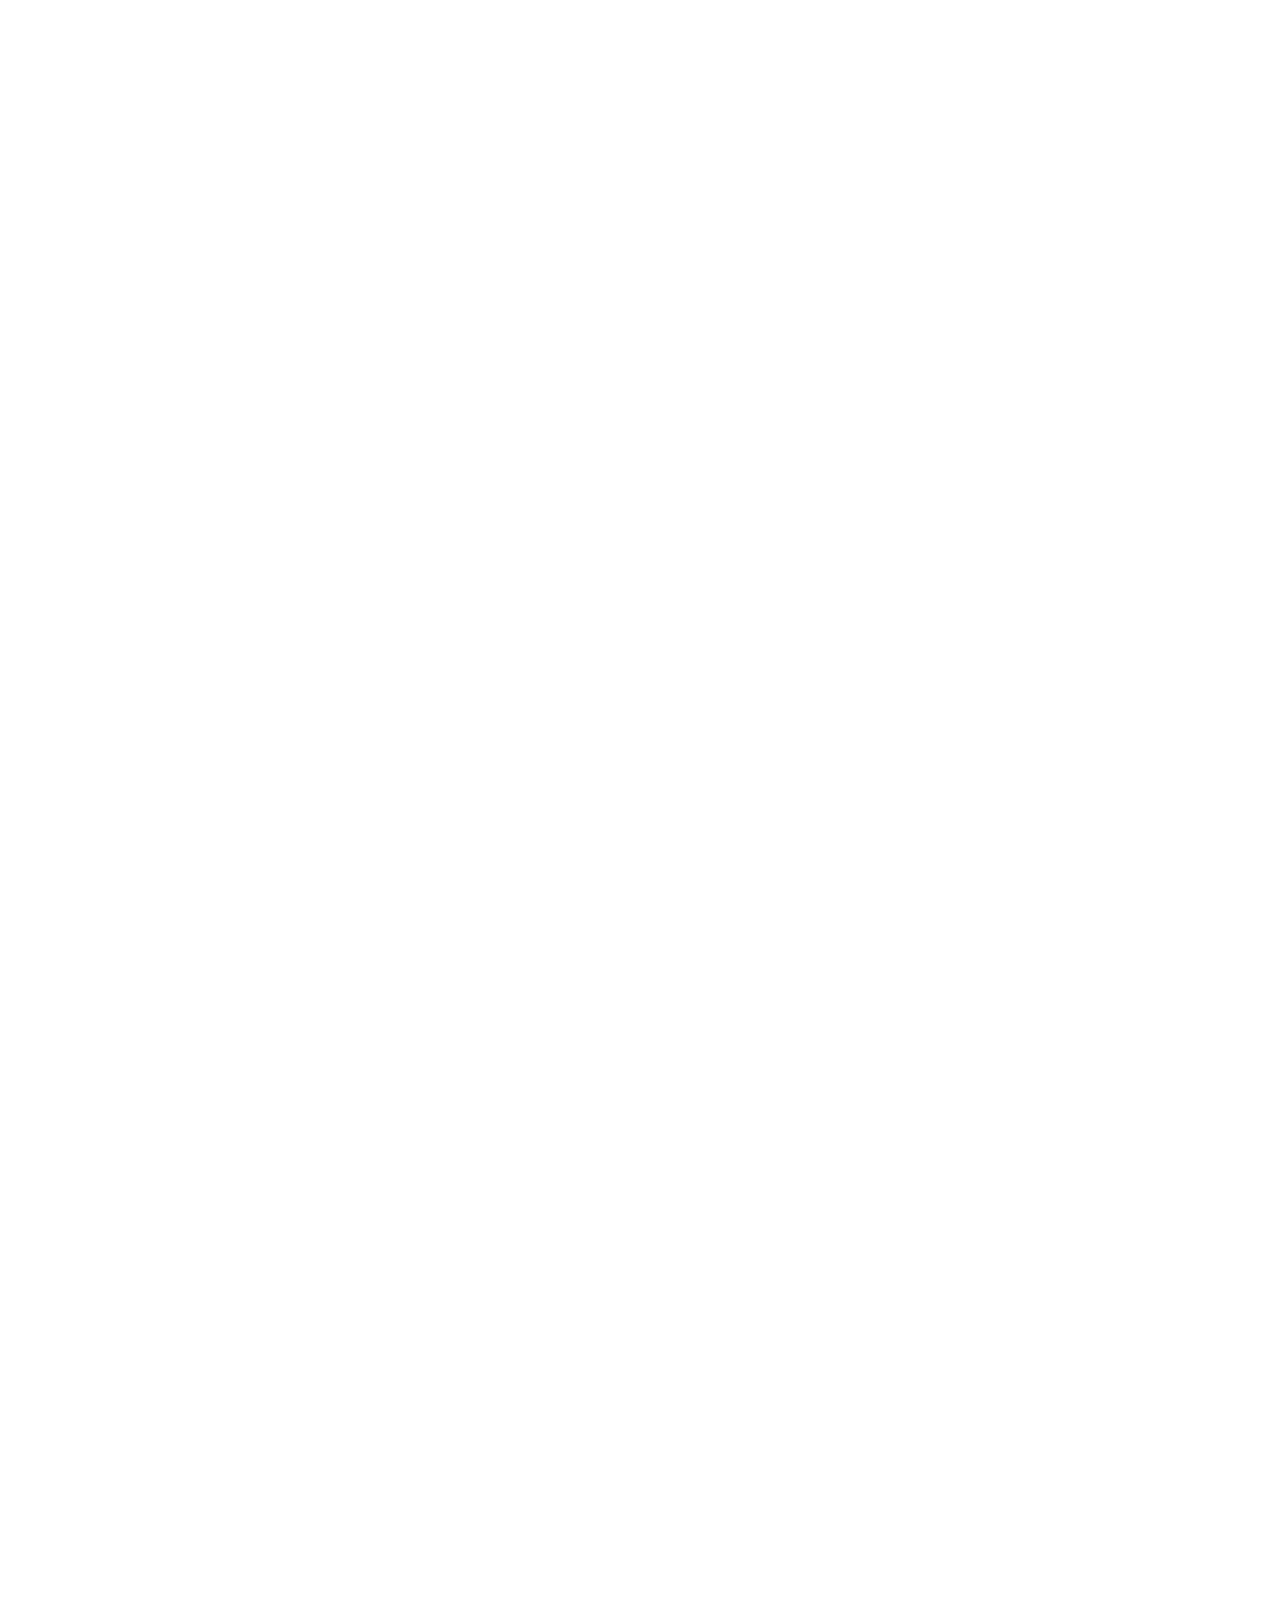
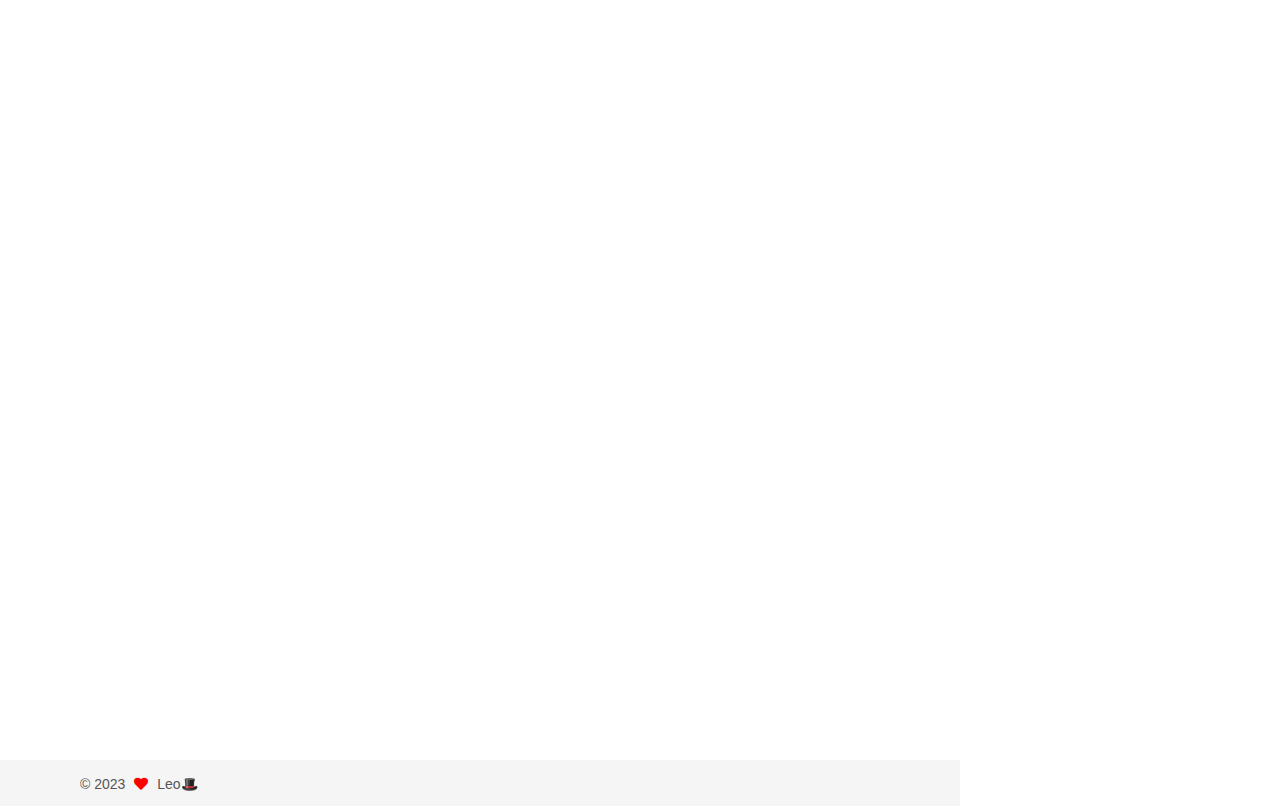
<file: 2023/03/18/现在还会焦虑吗/index.html>
<!DOCTYPE html>
<html lang="zh-CN">
<head>
  <meta charset="UTF-8">
<meta name="viewport" content="width=device-width, initial-scale=1, maximum-scale=2">
<meta name="theme-color" content="#222">
<meta name="generator" content="Hexo 6.3.0">
  <link rel="apple-touch-icon" sizes="180x180" href="/images/mug32x32.png">
  <link rel="icon" type="image/png" sizes="32x32" href="/images/mug32x32.png">
  <link rel="icon" type="image/png" sizes="16x16" href="/images/mug16x16.png">
  <link rel="mask-icon" href="/images/logo.svg" color="#222">

<link rel="stylesheet" href="/css/main.css">


<link rel="stylesheet" href="/lib/font-awesome/css/all.min.css">

<script id="hexo-configurations">
    var NexT = window.NexT || {};
    var CONFIG = {"hostname":"storybar.github.io","root":"/","scheme":"Mist","version":"7.8.0","exturl":false,"sidebar":{"position":"right","display":"post","padding":18,"offset":12,"onmobile":false},"copycode":{"enable":false,"show_result":false,"style":null},"back2top":{"enable":true,"sidebar":false,"scrollpercent":false},"bookmark":{"enable":false,"color":"#222","save":"auto"},"fancybox":false,"mediumzoom":false,"lazyload":false,"pangu":false,"comments":{"style":"tabs","active":null,"storage":true,"lazyload":false,"nav":null},"algolia":{"hits":{"per_page":10},"labels":{"input_placeholder":"Search for Posts","hits_empty":"We didn't find any results for the search: ${query}","hits_stats":"${hits} results found in ${time} ms"}},"localsearch":{"enable":false,"trigger":"auto","top_n_per_article":1,"unescape":false,"preload":false},"motion":{"enable":true,"async":false,"transition":{"post_block":"fadeIn","post_header":"slideDownIn","post_body":"slideDownIn","coll_header":"slideLeftIn","sidebar":"slideUpIn"}}};
  </script>

  <meta name="description" content="上周在一个特需儿童父母群（用心777父母群）里，写了一些话用来宽慰一些焦虑的家长，被群友建议找个地方记下来，我就打算周末建一个博客。 太久没有搞过软件了，所以搞这个博客还是费了一番功夫，好在周六的上午就把它搭建起来了，没有让我的整个周末都蹉跎在无聊的工程和技术上。 今天下午和老婆一起带孩子来保养车子。老婆坐在休息室的沙发上看电视，孩子在她旁边画着挖掘机，而我坐在他们俩后面的沙发上敲下这些字，时不时">
<meta property="og:type" content="article">
<meta property="og:title" content="四年了，现在还会焦虑吗">
<meta property="og:url" content="https://storybar.github.io/2023/03/18/%E7%8E%B0%E5%9C%A8%E8%BF%98%E4%BC%9A%E7%84%A6%E8%99%91%E5%90%97/index.html">
<meta property="og:site_name" content="MY爸爸的storyBar">
<meta property="og:description" content="上周在一个特需儿童父母群（用心777父母群）里，写了一些话用来宽慰一些焦虑的家长，被群友建议找个地方记下来，我就打算周末建一个博客。 太久没有搞过软件了，所以搞这个博客还是费了一番功夫，好在周六的上午就把它搭建起来了，没有让我的整个周末都蹉跎在无聊的工程和技术上。 今天下午和老婆一起带孩子来保养车子。老婆坐在休息室的沙发上看电视，孩子在她旁边画着挖掘机，而我坐在他们俩后面的沙发上敲下这些字，时不时">
<meta property="og:locale" content="zh_CN">
<meta property="article:published_time" content="2023-03-18T08:26:26.000Z">
<meta property="article:modified_time" content="2023-03-18T11:55:13.883Z">
<meta property="article:author" content="Leo🎩">
<meta name="twitter:card" content="summary">

<link rel="canonical" href="https://storybar.github.io/2023/03/18/%E7%8E%B0%E5%9C%A8%E8%BF%98%E4%BC%9A%E7%84%A6%E8%99%91%E5%90%97/">


<script id="page-configurations">
  // https://hexo.io/docs/variables.html
  CONFIG.page = {
    sidebar: "",
    isHome : false,
    isPost : true,
    lang   : 'zh-CN'
  };
</script>

  <title>四年了，现在还会焦虑吗 | MY爸爸的storyBar</title>
  






  <noscript>
  <style>
  .use-motion .brand,
  .use-motion .menu-item,
  .sidebar-inner,
  .use-motion .post-block,
  .use-motion .pagination,
  .use-motion .comments,
  .use-motion .post-header,
  .use-motion .post-body,
  .use-motion .collection-header { opacity: initial; }

  .use-motion .site-title,
  .use-motion .site-subtitle {
    opacity: initial;
    top: initial;
  }

  .use-motion .logo-line-before i { left: initial; }
  .use-motion .logo-line-after i { right: initial; }
  </style>
</noscript>

</head>

<body itemscope itemtype="http://schema.org/WebPage">
  <div class="container use-motion">
    <div class="headband"></div>

    <header class="header" itemscope itemtype="http://schema.org/WPHeader">
      <div class="header-inner"><div class="site-brand-container">
  <div class="site-nav-toggle">
    <div class="toggle" aria-label="切换导航栏">
      <span class="toggle-line toggle-line-first"></span>
      <span class="toggle-line toggle-line-middle"></span>
      <span class="toggle-line toggle-line-last"></span>
    </div>
  </div>

  <div class="site-meta">

    <a href="/" class="brand" rel="start">
      <span class="logo-line-before"><i></i></span>
      <h1 class="site-title">MY爸爸的storyBar</h1>
      <span class="logo-line-after"><i></i></span>
    </a>
      <p class="site-subtitle" itemprop="description">一个ASD娃爸爸的博客</p>
  </div>

  <div class="site-nav-right">
    <div class="toggle popup-trigger">
    </div>
  </div>
</div>




<nav class="site-nav">
  <ul id="menu" class="main-menu menu">
        <li class="menu-item menu-item-home">

    <a href="/" rel="section"><i class="fa fa-home fa-fw"></i>首页</a>

  </li>
        <li class="menu-item menu-item-archives">

    <a href="/archives/" rel="section"><i class="fa fa-archive fa-fw"></i>归档</a>

  </li>
  </ul>
</nav>




</div>
    </header>

    
  <div class="back-to-top">
    <i class="fa fa-arrow-up"></i>
    <span>0%</span>
  </div>


    <main class="main">
      <div class="main-inner">
        <div class="content-wrap">
          

          <div class="content post posts-expand">
            

    
  
  
  <article itemscope itemtype="http://schema.org/Article" class="post-block" lang="zh-CN">
    <link itemprop="mainEntityOfPage" href="https://storybar.github.io/2023/03/18/%E7%8E%B0%E5%9C%A8%E8%BF%98%E4%BC%9A%E7%84%A6%E8%99%91%E5%90%97/">

    <span hidden itemprop="author" itemscope itemtype="http://schema.org/Person">
      <meta itemprop="image" content="/images/avatar.gif">
      <meta itemprop="name" content="Leo🎩">
      <meta itemprop="description" content="">
    </span>

    <span hidden itemprop="publisher" itemscope itemtype="http://schema.org/Organization">
      <meta itemprop="name" content="MY爸爸的storyBar">
    </span>
      <header class="post-header">
        <h1 class="post-title" itemprop="name headline">
          四年了，现在还会焦虑吗
        </h1>

        <div class="post-meta">
            <span class="post-meta-item">
              <span class="post-meta-item-icon">
                <i class="far fa-calendar"></i>
              </span>
              <span class="post-meta-item-text">发表于</span>
              

              <time title="创建时间：2023-03-18 16:26:26 / 修改时间：19:55:13" itemprop="dateCreated datePublished" datetime="2023-03-18T16:26:26+08:00">2023-03-18</time>
            </span>

          

        </div>
      </header>

    
    
    
    <div class="post-body" itemprop="articleBody">

      
        <p>上周在一个特需儿童父母群（用心777父母群）里，写了一些话用来宽慰一些焦虑的家长，被群友建议找个地方记下来，我就打算周末建一个博客。</p>
<p>太久没有搞过软件了，所以搞这个博客还是费了一番功夫，好在周六的上午就把它搭建起来了，没有让我的整个周末都蹉跎在无聊的工程和技术上。</p>
<p>今天下午和老婆一起带孩子来保养车子。老婆坐在休息室的沙发上看电视，孩子在她旁边画着挖掘机，而我坐在他们俩后面的沙发上敲下这些字，时不时地和他们互动一下，母慈子孝，一家人也是其乐融融的样子。我知道现在这样的场景很难得，过不了多久就可能出现一些状况。比如说孩子把茶水弄到桌子上妈妈会发火，或者孩子看到某个玩具就哭闹着要之类的，气氛就会瞬间变样。呵呵，塑料母子情。</p>
<p>此时此刻，看着他们俩的背影，不禁感叹我们三个人这一路走来，真的太多不容易。</p>
<h3 id="我的孩子被诊断为ASD"><a href="#我的孩子被诊断为ASD" class="headerlink" title="我的孩子被诊断为ASD"></a>我的孩子被诊断为ASD</h3><p>MY今年是6岁，大概在他两岁左右我意识到一些问题，通过在网上查询知道了ASD. 当时我把这件事情告诉老婆，她完全无法相信和接受。后来我们带孩子去了医院，医生还是给出了这个诊断。</p>
<p>MY两岁多的时候应该是我最焦虑的时候吧，那时候我晚上一定要读ASD相关的书或者听相关的音频内容才可以睡得着，早上醒来第一件事情是先确认这一切是不是一场梦。那段时间的精神状态糟糕透了，我甚至在一次和同事们开会的过程中，突然捂脸痛哭流涕。这种状态对ASD娃家长来说应该不需要解释。甚至那段时间我还会自己给自己强化这种焦虑——好像一旦不为这件事情焦虑，就是对孩子不负责任一样。</p>
<p>当时也不只是我，全家人都是一样的忧心忡忡。后来我就渐渐卸下了「焦虑」的担子，开始探索着制定一些家庭干预计划。大改用了1年的时间，我渐渐从一个焦虑的爸爸，变成了一个找方案、出计划的爸爸。</p>
<h3 id="试图弄清楚这件事情"><a href="#试图弄清楚这件事情" class="headerlink" title="试图弄清楚这件事情"></a>试图弄清楚这件事情</h3><p>上文说的“方案”好像很严肃，但实际就是多看一些各种资料，自己理解和吸收之后，结合孩子的情况来看怎么样和他相处。</p>
<p>我首先是看了一些视频，其中挺多是中山三院邹小兵的（帮助很大），还有一些科普类的（普遍质量一般）。还看了一些书，当时在京东上找ASD相关的书买了好几本。</p>
<p>一开始还是在试图通过理解书里面的内容，来证实自己的孩子根本不是ASD, 但是读的书越多，越感觉自己的孩子就是ASD，甚至感觉不仅孩子是ASD <strong>连我自己都很可能是ASD</strong> …</p>
<p>这个时候，渐渐地我就不太怕了，如果我自己都是的话，那好像也没那么可怕嘛，哈哈哈哈</p>
<h3 id="家庭干预还是很有挑战的"><a href="#家庭干预还是很有挑战的" class="headerlink" title="家庭干预还是很有挑战的"></a>家庭干预还是很有挑战的</h3><p>有时候看到一些父母双双离职在家，全身心做孩子的干预，我都会自愧不如。我觉得如果我离职在家带孩子，我大概率是做不好的。不仅做不好，还可能会让家庭陷入一些财务方面的危机。</p>
<p>我看了一些关于ABA的书，就想尝试按照书中描述的方式在家中进行干预。但真实的操作起来，也会遇到很多的困难。</p>
<h4 id="挑战1-哭泣的奶奶"><a href="#挑战1-哭泣的奶奶" class="headerlink" title="挑战1: 哭泣的奶奶"></a>挑战1: 哭泣的奶奶</h4><p>很多书籍都会提到家长要保持一致，比如说吃饭不能喂，不仅仅爸爸妈妈不能喂，爷爷奶奶也是一样的哦。<br>然而我们一开始按照书中描述的方式去干预的时候，就遇到了一些问题。比如看到MY一直没有吃到饭，MY奶奶就会忍不住想要去喂他吃。老一辈人的文化基因中对“饥饿”这个词是很敏感的，如果我坚持不让奶奶喂，奶奶甚至还会独自一个人去流泪。</p>
<h4 id="挑战2-一种牺牲感"><a href="#挑战2-一种牺牲感" class="headerlink" title="挑战2: 一种牺牲感"></a>挑战2: 一种牺牲感</h4><p>我有去试过一整天时间完全不看手机，把精力都放在MY的身上。但是总会让我有很强烈的挫败感，而且能看出来孩子也不怎么舒服。对我而言最大的问题还是我感觉到要“牺牲掉自我”，成为一个ABA家庭训练师。</p>
<p>这让我有些迷失。</p>
<h4 id="挑战3-长期坚持"><a href="#挑战3-长期坚持" class="headerlink" title="挑战3: 长期坚持"></a>挑战3: 长期坚持</h4><p>人家都说，孩子3岁的时候一天一个样，但我当时却觉得MY每天都是一样的——眼睛不对视，没有语言，想要什么就牵大人的手，踮着脚在家转圈圈。一天可以坚持，一周可以坚持，但一个月、两个月、半年、一年下来，人都是会有疲倦的时候。</p>
<h3 id="在岔路口看见的火苗"><a href="#在岔路口看见的火苗" class="headerlink" title="在岔路口看见的火苗"></a>在岔路口看见的火苗</h3><p>在MY有语言之前，当然也不只有绝望。曾经有一件小事让我觉得，这孩子可能有成长的机会。那是在MY大约两岁零五个月的时候，我做的一个「实验」。</p>
<p>那天下午我带着他在我们小区里面走路，他自顾自地走，我也在他身边和他一起慢慢走。在走到一个岔路口的时候，我并没有跟随他的脚步，而是选择了一条和他不同的方向。</p>
<p>在那之前，我每次走路肯定会和他一起。但那天我是故意和他分开，并借此观察他究竟是不是 <strong>真的只是在自顾自地走</strong> 当我从岔路口向不同的方向走了大约<strong>10步</strong>的时候， <strong>他注意到这一点了！</strong> 然后他停住脚步看向我，并表现出很焦急。我转过头对他摆了摆手，他稍微倔强了一小会儿，就开始向我走来…</p>
<p>我是理工科毕业，我理解一旦一个模式被测试是通过的，那么基于这个模式可以发展出的东西就太多了！尤其是模仿和学习相关的技能。所以那天岔路口，我看到了希望，就像一个小火苗一样，我觉得有一天这火苗可以燃烧成熊熊大火，烧掉阴霾。</p>
<h3 id="在愚昧的山峰和绝望的山谷之间反复横跳"><a href="#在愚昧的山峰和绝望的山谷之间反复横跳" class="headerlink" title="在愚昧的山峰和绝望的山谷之间反复横跳"></a>在愚昧的山峰和绝望的山谷之间反复横跳</h3><p>在早期的时候，有两种情况的思绪会经常在脑海中交替出现。</p>
<p>一种是—— <code>我家宝宝这么厉害，和ASD的定义根本不符，误诊了误诊了！</code></p>
<p>另一种是—— <code>他这样可怎么办啊。将来我老了，没了，他要怎么生存啊！</code></p>
<p>这两种情绪都不会出现的太持久，但是经常像过山车一样，让我在兴奋和失落之间反复横跳。甚至直到现在也可以说，从孩子确诊以来我始终还在这山峰和山谷之间不断游走，从未停止。只不过现在更加的坦然了，就像那句歌词——别忘了寂寞的山谷的角落里，野百合也有春天。</p>
<h3 id="他可能永远都不会“好”，但没关系"><a href="#他可能永远都不会“好”，但没关系" class="headerlink" title="他可能永远都不会“好”，但没关系"></a>他可能永远都不会“好”，但没关系</h3><p>我此生，有过很多次梦想成真的时候。但对于让孩子变“好”的这个梦想，我已经不再执着。</p>
<p>我觉得他这样挺好的，他在许多时候都是开心并幸福的，比如说今天下午画了很多个工程车，他就很开心。对于我是否过的幸福，这个是我自己的课题，并不是他的。</p>
<p>他有时候也会让我很抓狂，甚至会让我生气到咬牙切齿，但我每次都遵守着我给自己定的纪律：不打不骂不侮辱。</p>
<p>我尊重他作为一个独立的生命来到我组建的家中，我和他这一辈子做了父子，那就是缘分。</p>
<p>我会好好经营自己的人生，并带他领略这个世界。我爱他，我会想办法让他去感受和别人一起玩耍的乐趣。但我不会强制把他“变正常”，那是他自己应该面对的课题。</p>

    </div>

    
    
    

      <footer class="post-footer">

        


        
    <div class="post-nav">
      <div class="post-nav-item">
    <a href="/2023/03/18/%E5%B0%B1%E5%85%88%E7%BB%99%E5%A4%A7%E5%AE%B6say%E4%B8%AAhi%E5%90%A7/" rel="prev" title="就先给大家say个hi吧">
      <i class="fa fa-chevron-left"></i> 就先给大家say个hi吧
    </a></div>
      <div class="post-nav-item"></div>
    </div>
      </footer>
    
  </article>
  
  
  



          </div>
          

<script>
  window.addEventListener('tabs:register', () => {
    let { activeClass } = CONFIG.comments;
    if (CONFIG.comments.storage) {
      activeClass = localStorage.getItem('comments_active') || activeClass;
    }
    if (activeClass) {
      let activeTab = document.querySelector(`a[href="#comment-${activeClass}"]`);
      if (activeTab) {
        activeTab.click();
      }
    }
  });
  if (CONFIG.comments.storage) {
    window.addEventListener('tabs:click', event => {
      if (!event.target.matches('.tabs-comment .tab-content .tab-pane')) return;
      let commentClass = event.target.classList[1];
      localStorage.setItem('comments_active', commentClass);
    });
  }
</script>

        </div>
          
  
  <div class="toggle sidebar-toggle">
    <span class="toggle-line toggle-line-first"></span>
    <span class="toggle-line toggle-line-middle"></span>
    <span class="toggle-line toggle-line-last"></span>
  </div>

  <aside class="sidebar">
    <div class="sidebar-inner">

      <ul class="sidebar-nav motion-element">
        <li class="sidebar-nav-toc">
          文章目录
        </li>
        <li class="sidebar-nav-overview">
          站点概览
        </li>
      </ul>

      <!--noindex-->
      <div class="post-toc-wrap sidebar-panel">
          <div class="post-toc motion-element"><ol class="nav"><li class="nav-item nav-level-3"><a class="nav-link" href="#%E6%88%91%E7%9A%84%E5%AD%A9%E5%AD%90%E8%A2%AB%E8%AF%8A%E6%96%AD%E4%B8%BAASD"><span class="nav-number">1.</span> <span class="nav-text">我的孩子被诊断为ASD</span></a></li><li class="nav-item nav-level-3"><a class="nav-link" href="#%E8%AF%95%E5%9B%BE%E5%BC%84%E6%B8%85%E6%A5%9A%E8%BF%99%E4%BB%B6%E4%BA%8B%E6%83%85"><span class="nav-number">2.</span> <span class="nav-text">试图弄清楚这件事情</span></a></li><li class="nav-item nav-level-3"><a class="nav-link" href="#%E5%AE%B6%E5%BA%AD%E5%B9%B2%E9%A2%84%E8%BF%98%E6%98%AF%E5%BE%88%E6%9C%89%E6%8C%91%E6%88%98%E7%9A%84"><span class="nav-number">3.</span> <span class="nav-text">家庭干预还是很有挑战的</span></a><ol class="nav-child"><li class="nav-item nav-level-4"><a class="nav-link" href="#%E6%8C%91%E6%88%981-%E5%93%AD%E6%B3%A3%E7%9A%84%E5%A5%B6%E5%A5%B6"><span class="nav-number">3.1.</span> <span class="nav-text">挑战1: 哭泣的奶奶</span></a></li><li class="nav-item nav-level-4"><a class="nav-link" href="#%E6%8C%91%E6%88%982-%E4%B8%80%E7%A7%8D%E7%89%BA%E7%89%B2%E6%84%9F"><span class="nav-number">3.2.</span> <span class="nav-text">挑战2: 一种牺牲感</span></a></li><li class="nav-item nav-level-4"><a class="nav-link" href="#%E6%8C%91%E6%88%983-%E9%95%BF%E6%9C%9F%E5%9D%9A%E6%8C%81"><span class="nav-number">3.3.</span> <span class="nav-text">挑战3: 长期坚持</span></a></li></ol></li><li class="nav-item nav-level-3"><a class="nav-link" href="#%E5%9C%A8%E5%B2%94%E8%B7%AF%E5%8F%A3%E7%9C%8B%E8%A7%81%E7%9A%84%E7%81%AB%E8%8B%97"><span class="nav-number">4.</span> <span class="nav-text">在岔路口看见的火苗</span></a></li><li class="nav-item nav-level-3"><a class="nav-link" href="#%E5%9C%A8%E6%84%9A%E6%98%A7%E7%9A%84%E5%B1%B1%E5%B3%B0%E5%92%8C%E7%BB%9D%E6%9C%9B%E7%9A%84%E5%B1%B1%E8%B0%B7%E4%B9%8B%E9%97%B4%E5%8F%8D%E5%A4%8D%E6%A8%AA%E8%B7%B3"><span class="nav-number">5.</span> <span class="nav-text">在愚昧的山峰和绝望的山谷之间反复横跳</span></a></li><li class="nav-item nav-level-3"><a class="nav-link" href="#%E4%BB%96%E5%8F%AF%E8%83%BD%E6%B0%B8%E8%BF%9C%E9%83%BD%E4%B8%8D%E4%BC%9A%E2%80%9C%E5%A5%BD%E2%80%9D%EF%BC%8C%E4%BD%86%E6%B2%A1%E5%85%B3%E7%B3%BB"><span class="nav-number">6.</span> <span class="nav-text">他可能永远都不会“好”，但没关系</span></a></li></ol></div>
      </div>
      <!--/noindex-->

      <div class="site-overview-wrap sidebar-panel">
        <div class="site-author motion-element" itemprop="author" itemscope itemtype="http://schema.org/Person">
  <p class="site-author-name" itemprop="name">Leo🎩</p>
  <div class="site-description" itemprop="description"></div>
</div>
<div class="site-state-wrap motion-element">
  <nav class="site-state">
      <div class="site-state-item site-state-posts">
          <a href="/archives/">
        
          <span class="site-state-item-count">2</span>
          <span class="site-state-item-name">日志</span>
        </a>
      </div>
  </nav>
</div>



      </div>

    </div>
  </aside>
  <div id="sidebar-dimmer"></div>


      </div>
    </main>

    <footer class="footer">
      <div class="footer-inner">
        

        

<div class="copyright">
  
  &copy; 
  <span itemprop="copyrightYear">2023</span>
  <span class="with-love">
    <i class="fa fa-heart"></i>
  </span>
  <span class="author" itemprop="copyrightHolder">Leo🎩</span>
</div>

        








      </div>
    </footer>
  </div>

  
  <script src="/lib/anime.min.js"></script>
  <script src="/lib/velocity/velocity.min.js"></script>
  <script src="/lib/velocity/velocity.ui.min.js"></script>

<script src="/js/utils.js"></script>

<script src="/js/motion.js"></script>


<script src="/js/schemes/muse.js"></script>


<script src="/js/next-boot.js"></script>




  















  

  

</body>
</html>
</file>
<file: css/main.css>
:root {
  --body-bg-color: #fff;
  --content-bg-color: #f5f5f5;
  --card-bg-color: #f5f5f5;
  --text-color: #555;
  --blockquote-color: #666;
  --link-color: #555;
  --link-hover-color: #222;
  --brand-color: #222;
  --brand-hover-color: #222;
  --table-row-odd-bg-color: #f9f9f9;
  --table-row-hover-bg-color: #f5f5f5;
  --menu-item-bg-color: #ddd;
  --btn-default-bg: transparent;
  --btn-default-color: var(--link-color);
  --btn-default-border-color: var(--link-color);
  --btn-default-hover-bg: transparent;
  --btn-default-hover-color: var(--link-hover-color);
  --btn-default-hover-border-color: var(--link-hover-color);
}
@media (prefers-color-scheme: dark) {
  :root {
    --body-bg-color: #282828;
    --content-bg-color: #333;
    --card-bg-color: #555;
    --text-color: #ccc;
    --blockquote-color: #bbb;
    --link-color: #ccc;
    --link-hover-color: #eee;
    --brand-color: #ddd;
    --brand-hover-color: #ddd;
    --table-row-odd-bg-color: #282828;
    --table-row-hover-bg-color: #363636;
    --menu-item-bg-color: #555;
    --btn-default-bg: #222;
    --btn-default-color: #ccc;
    --btn-default-border-color: #555;
    --btn-default-hover-bg: #666;
    --btn-default-hover-color: #ccc;
    --btn-default-hover-border-color: #666;
  }
  img {
    opacity: 0.75;
  }
  img:hover {
    opacity: 0.9;
  }
}
html {
  line-height: 1.15; /* 1 */
  -webkit-text-size-adjust: 100%; /* 2 */
}
body {
  margin: 0;
}
main {
  display: block;
}
h1 {
  font-size: 2em;
  margin: 0.67em 0;
}
hr {
  box-sizing: content-box; /* 1 */
  height: 0; /* 1 */
  overflow: visible; /* 2 */
}
pre {
  font-family: monospace, monospace; /* 1 */
  font-size: 1em; /* 2 */
}
a {
  background: transparent;
}
abbr[title] {
  border-bottom: none; /* 1 */
  text-decoration: underline; /* 2 */
  text-decoration: underline dotted; /* 2 */
}
b,
strong {
  font-weight: bolder;
}
code,
kbd,
samp {
  font-family: monospace, monospace; /* 1 */
  font-size: 1em; /* 2 */
}
small {
  font-size: 80%;
}
sub,
sup {
  font-size: 75%;
  line-height: 0;
  position: relative;
  vertical-align: baseline;
}
sub {
  bottom: -0.25em;
}
sup {
  top: -0.5em;
}
img {
  border-style: none;
}
button,
input,
optgroup,
select,
textarea {
  font-family: inherit; /* 1 */
  font-size: 100%; /* 1 */
  line-height: 1.15; /* 1 */
  margin: 0; /* 2 */
}
button,
input {
/* 1 */
  overflow: visible;
}
button,
select {
/* 1 */
  text-transform: none;
}
button,
[type='button'],
[type='reset'],
[type='submit'] {
  -webkit-appearance: button;
}
button::-moz-focus-inner,
[type='button']::-moz-focus-inner,
[type='reset']::-moz-focus-inner,
[type='submit']::-moz-focus-inner {
  border-style: none;
  padding: 0;
}
button:-moz-focusring,
[type='button']:-moz-focusring,
[type='reset']:-moz-focusring,
[type='submit']:-moz-focusring {
  outline: 1px dotted ButtonText;
}
fieldset {
  padding: 0.35em 0.75em 0.625em;
}
legend {
  box-sizing: border-box; /* 1 */
  color: inherit; /* 2 */
  display: table; /* 1 */
  max-width: 100%; /* 1 */
  padding: 0; /* 3 */
  white-space: normal; /* 1 */
}
progress {
  vertical-align: baseline;
}
textarea {
  overflow: auto;
}
[type='checkbox'],
[type='radio'] {
  box-sizing: border-box; /* 1 */
  padding: 0; /* 2 */
}
[type='number']::-webkit-inner-spin-button,
[type='number']::-webkit-outer-spin-button {
  height: auto;
}
[type='search'] {
  outline-offset: -2px; /* 2 */
  -webkit-appearance: textfield; /* 1 */
}
[type='search']::-webkit-search-decoration {
  -webkit-appearance: none;
}
::-webkit-file-upload-button {
  font: inherit; /* 2 */
  -webkit-appearance: button; /* 1 */
}
details {
  display: block;
}
summary {
  display: list-item;
}
template {
  display: none;
}
[hidden] {
  display: none;
}
::selection {
  background: #262a30;
  color: #eee;
}
html,
body {
  height: 100%;
}
body {
  background: var(--body-bg-color);
  color: var(--text-color);
  font-family: 'Lato', "PingFang SC", "Microsoft YaHei", sans-serif;
  font-size: 1em;
  line-height: 2;
}
@media (max-width: 991px) {
  body {
    padding-left: 0 !important;
    padding-right: 0 !important;
  }
}
h1,
h2,
h3,
h4,
h5,
h6 {
  font-family: 'Lato', "PingFang SC", "Microsoft YaHei", sans-serif;
  font-weight: bold;
  line-height: 1.5;
  margin: 20px 0 15px;
}
h1 {
  font-size: 1.5em;
}
h2 {
  font-size: 1.375em;
}
h3 {
  font-size: 1.25em;
}
h4 {
  font-size: 1.125em;
}
h5 {
  font-size: 1em;
}
h6 {
  font-size: 0.875em;
}
p {
  margin: 0 0 20px 0;
}
a,
span.exturl {
  border-bottom: 1px solid #ccc;
  color: var(--link-color);
  outline: 0;
  text-decoration: none;
  overflow-wrap: break-word;
  word-wrap: break-word;
  cursor: pointer;
}
a:hover,
span.exturl:hover {
  border-bottom-color: var(--link-hover-color);
  color: var(--link-hover-color);
}
iframe,
img,
video {
  display: block;
  margin-left: auto;
  margin-right: auto;
  max-width: 100%;
}
hr {
  background-image: repeating-linear-gradient(-45deg, #ddd, #ddd 4px, transparent 4px, transparent 8px);
  border: 0;
  height: 3px;
  margin: 40px 0;
}
blockquote {
  border-left: 4px solid #ddd;
  color: var(--blockquote-color);
  margin: 0;
  padding: 0 15px;
}
blockquote cite::before {
  content: '-';
  padding: 0 5px;
}
dt {
  font-weight: bold;
}
dd {
  margin: 0;
  padding: 0;
}
kbd {
  background-color: #f5f5f5;
  background-image: linear-gradient(#eee, #fff, #eee);
  border: 1px solid #ccc;
  border-radius: 0.2em;
  box-shadow: 0.1em 0.1em 0.2em rgba(0,0,0,0.1);
  color: #555;
  font-family: inherit;
  padding: 0.1em 0.3em;
  white-space: nowrap;
}
.table-container {
  overflow: auto;
}
table {
  border-collapse: collapse;
  border-spacing: 0;
  font-size: 0.875em;
  margin: 0 0 20px 0;
  width: 100%;
}
tbody tr:nth-of-type(odd) {
  background: var(--table-row-odd-bg-color);
}
tbody tr:hover {
  background: var(--table-row-hover-bg-color);
}
caption,
th,
td {
  font-weight: normal;
  padding: 8px;
  vertical-align: middle;
}
th,
td {
  border: 1px solid #ddd;
  border-bottom: 3px solid #ddd;
}
th {
  font-weight: 700;
  padding-bottom: 10px;
}
td {
  border-bottom-width: 1px;
}
.btn {
  background: var(--btn-default-bg);
  border: 2px solid var(--btn-default-border-color);
  border-radius: 0;
  color: var(--btn-default-color);
  display: inline-block;
  font-size: 0.875em;
  line-height: 2;
  padding: 0 20px;
  text-decoration: none;
  transition-property: background-color;
  transition-delay: 0s;
  transition-duration: 0.2s;
  transition-timing-function: ease-in-out;
}
.btn:hover {
  background: var(--btn-default-hover-bg);
  border-color: var(--btn-default-hover-border-color);
  color: var(--btn-default-hover-color);
}
.btn + .btn {
  margin: 0 0 8px 8px;
}
.btn .fa-fw {
  text-align: left;
  width: 1.285714285714286em;
}
.toggle {
  line-height: 0;
}
.toggle .toggle-line {
  background: #fff;
  display: inline-block;
  height: 2px;
  left: 0;
  position: relative;
  top: 0;
  transition: all 0.4s;
  vertical-align: top;
  width: 100%;
}
.toggle .toggle-line:not(:first-child) {
  margin-top: 3px;
}
.toggle.toggle-arrow .toggle-line-first {
  top: 2px;
  transform: rotate(-45deg);
  width: 50%;
}
.toggle.toggle-arrow .toggle-line-middle {
  width: 90%;
}
.toggle.toggle-arrow .toggle-line-last {
  top: -2px;
  transform: rotate(45deg);
  width: 50%;
}
.toggle.toggle-close .toggle-line-first {
  top: 5px;
  transform: rotate(-45deg);
}
.toggle.toggle-close .toggle-line-middle {
  opacity: 0;
}
.toggle.toggle-close .toggle-line-last {
  top: -5px;
  transform: rotate(45deg);
}
.highlight,
pre {
  background: #f7f7f7;
  color: #4d4d4c;
  line-height: 1.6;
  margin: 0 auto 20px;
}
pre,
code {
  font-family: consolas, Menlo, monospace, "PingFang SC", "Microsoft YaHei";
}
code {
  background: #eee;
  border-radius: 3px;
  color: #555;
  padding: 2px 4px;
  overflow-wrap: break-word;
  word-wrap: break-word;
}
.highlight *::selection {
  background: #d6d6d6;
}
.highlight pre {
  border: 0;
  margin: 0;
  padding: 10px 0;
}
.highlight table {
  border: 0;
  margin: 0;
  width: auto;
}
.highlight td {
  border: 0;
  padding: 0;
}
.highlight figcaption {
  background: #eff2f3;
  color: #4d4d4c;
  display: flex;
  font-size: 0.875em;
  justify-content: space-between;
  line-height: 1.2;
  padding: 0.5em;
}
.highlight figcaption a {
  color: #4d4d4c;
}
.highlight figcaption a:hover {
  border-bottom-color: #4d4d4c;
}
.highlight .gutter {
  -moz-user-select: none;
  -ms-user-select: none;
  -webkit-user-select: none;
  user-select: none;
}
.highlight .gutter pre {
  background: #eff2f3;
  color: #869194;
  padding-left: 10px;
  padding-right: 10px;
  text-align: right;
}
.highlight .code pre {
  background: #f7f7f7;
  padding-left: 10px;
  width: 100%;
}
.gist table {
  width: auto;
}
.gist table td {
  border: 0;
}
pre {
  overflow: auto;
  padding: 10px;
}
pre code {
  background: none;
  color: #4d4d4c;
  font-size: 0.875em;
  padding: 0;
  text-shadow: none;
}
pre .deletion {
  background: #fdd;
}
pre .addition {
  background: #dfd;
}
pre .meta {
  color: #eab700;
  -moz-user-select: none;
  -ms-user-select: none;
  -webkit-user-select: none;
  user-select: none;
}
pre .comment {
  color: #8e908c;
}
pre .variable,
pre .attribute,
pre .tag,
pre .name,
pre .regexp,
pre .ruby .constant,
pre .xml .tag .title,
pre .xml .pi,
pre .xml .doctype,
pre .html .doctype,
pre .css .id,
pre .css .class,
pre .css .pseudo {
  color: #c82829;
}
pre .number,
pre .preprocessor,
pre .built_in,
pre .builtin-name,
pre .literal,
pre .params,
pre .constant,
pre .command {
  color: #f5871f;
}
pre .ruby .class .title,
pre .css .rules .attribute,
pre .string,
pre .symbol,
pre .value,
pre .inheritance,
pre .header,
pre .ruby .symbol,
pre .xml .cdata,
pre .special,
pre .formula {
  color: #718c00;
}
pre .title,
pre .css .hexcolor {
  color: #3e999f;
}
pre .function,
pre .python .decorator,
pre .python .title,
pre .ruby .function .title,
pre .ruby .title .keyword,
pre .perl .sub,
pre .javascript .title,
pre .coffeescript .title {
  color: #4271ae;
}
pre .keyword,
pre .javascript .function {
  color: #8959a8;
}
.blockquote-center {
  border-left: none;
  margin: 40px 0;
  padding: 0;
  position: relative;
  text-align: center;
}
.blockquote-center .fa {
  display: block;
  opacity: 0.6;
  position: absolute;
  width: 100%;
}
.blockquote-center .fa-quote-left {
  border-top: 1px solid #ccc;
  text-align: left;
  top: -20px;
}
.blockquote-center .fa-quote-right {
  border-bottom: 1px solid #ccc;
  text-align: right;
  bottom: -20px;
}
.blockquote-center p,
.blockquote-center div {
  text-align: center;
}
.post-body .group-picture img {
  margin: 0 auto;
  padding: 0 3px;
}
.group-picture-row {
  margin-bottom: 6px;
  overflow: hidden;
}
.group-picture-column {
  float: left;
  margin-bottom: 10px;
}
.post-body .label {
  color: #555;
  display: inline;
  padding: 0 2px;
}
.post-body .label.default {
  background: #f0f0f0;
}
.post-body .label.primary {
  background: #efe6f7;
}
.post-body .label.info {
  background: #e5f2f8;
}
.post-body .label.success {
  background: #e7f4e9;
}
.post-body .label.warning {
  background: #fcf6e1;
}
.post-body .label.danger {
  background: #fae8eb;
}
.post-body .tabs {
  margin-bottom: 20px;
}
.post-body .tabs,
.tabs-comment {
  display: block;
  padding-top: 10px;
  position: relative;
}
.post-body .tabs ul.nav-tabs,
.tabs-comment ul.nav-tabs {
  display: flex;
  flex-wrap: wrap;
  margin: 0;
  margin-bottom: -1px;
  padding: 0;
}
@media (max-width: 413px) {
  .post-body .tabs ul.nav-tabs,
  .tabs-comment ul.nav-tabs {
    display: block;
    margin-bottom: 5px;
  }
}
.post-body .tabs ul.nav-tabs li.tab,
.tabs-comment ul.nav-tabs li.tab {
  border-bottom: 1px solid #ddd;
  border-left: 1px solid transparent;
  border-right: 1px solid transparent;
  border-top: 3px solid transparent;
  flex-grow: 1;
  list-style-type: none;
  border-radius: 0 0 0 0;
}
@media (max-width: 413px) {
  .post-body .tabs ul.nav-tabs li.tab,
  .tabs-comment ul.nav-tabs li.tab {
    border-bottom: 1px solid transparent;
    border-left: 3px solid transparent;
    border-right: 1px solid transparent;
    border-top: 1px solid transparent;
  }
}
@media (max-width: 413px) {
  .post-body .tabs ul.nav-tabs li.tab,
  .tabs-comment ul.nav-tabs li.tab {
    border-radius: 0;
  }
}
.post-body .tabs ul.nav-tabs li.tab a,
.tabs-comment ul.nav-tabs li.tab a {
  border-bottom: initial;
  display: block;
  line-height: 1.8;
  outline: 0;
  padding: 0.25em 0.75em;
  text-align: center;
  transition-delay: 0s;
  transition-duration: 0.2s;
  transition-timing-function: ease-out;
}
.post-body .tabs ul.nav-tabs li.tab a i,
.tabs-comment ul.nav-tabs li.tab a i {
  width: 1.285714285714286em;
}
.post-body .tabs ul.nav-tabs li.tab.active,
.tabs-comment ul.nav-tabs li.tab.active {
  border-bottom: 1px solid transparent;
  border-left: 1px solid #ddd;
  border-right: 1px solid #ddd;
  border-top: 3px solid #fc6423;
}
@media (max-width: 413px) {
  .post-body .tabs ul.nav-tabs li.tab.active,
  .tabs-comment ul.nav-tabs li.tab.active {
    border-bottom: 1px solid #ddd;
    border-left: 3px solid #fc6423;
    border-right: 1px solid #ddd;
    border-top: 1px solid #ddd;
  }
}
.post-body .tabs ul.nav-tabs li.tab.active a,
.tabs-comment ul.nav-tabs li.tab.active a {
  color: var(--link-color);
  cursor: default;
}
.post-body .tabs .tab-content .tab-pane,
.tabs-comment .tab-content .tab-pane {
  border: 1px solid #ddd;
  border-top: 0;
  padding: 20px 20px 0 20px;
  border-radius: 0;
}
.post-body .tabs .tab-content .tab-pane:not(.active),
.tabs-comment .tab-content .tab-pane:not(.active) {
  display: none;
}
.post-body .tabs .tab-content .tab-pane.active,
.tabs-comment .tab-content .tab-pane.active {
  display: block;
}
.post-body .tabs .tab-content .tab-pane.active:nth-of-type(1),
.tabs-comment .tab-content .tab-pane.active:nth-of-type(1) {
  border-radius: 0 0 0 0;
}
@media (max-width: 413px) {
  .post-body .tabs .tab-content .tab-pane.active:nth-of-type(1),
  .tabs-comment .tab-content .tab-pane.active:nth-of-type(1) {
    border-radius: 0;
  }
}
.post-body .note {
  border-radius: 3px;
  margin-bottom: 20px;
  padding: 1em;
  position: relative;
  border: 1px solid #eee;
  border-left-width: 5px;
}
.post-body .note h2,
.post-body .note h3,
.post-body .note h4,
.post-body .note h5,
.post-body .note h6 {
  margin-top: 0;
  border-bottom: initial;
  margin-bottom: 0;
  padding-top: 0;
}
.post-body .note p:first-child,
.post-body .note ul:first-child,
.post-body .note ol:first-child,
.post-body .note table:first-child,
.post-body .note pre:first-child,
.post-body .note blockquote:first-child,
.post-body .note img:first-child {
  margin-top: 0;
}
.post-body .note p:last-child,
.post-body .note ul:last-child,
.post-body .note ol:last-child,
.post-body .note table:last-child,
.post-body .note pre:last-child,
.post-body .note blockquote:last-child,
.post-body .note img:last-child {
  margin-bottom: 0;
}
.post-body .note.default {
  border-left-color: #777;
}
.post-body .note.default h2,
.post-body .note.default h3,
.post-body .note.default h4,
.post-body .note.default h5,
.post-body .note.default h6 {
  color: #777;
}
.post-body .note.primary {
  border-left-color: #6f42c1;
}
.post-body .note.primary h2,
.post-body .note.primary h3,
.post-body .note.primary h4,
.post-body .note.primary h5,
.post-body .note.primary h6 {
  color: #6f42c1;
}
.post-body .note.info {
  border-left-color: #428bca;
}
.post-body .note.info h2,
.post-body .note.info h3,
.post-body .note.info h4,
.post-body .note.info h5,
.post-body .note.info h6 {
  color: #428bca;
}
.post-body .note.success {
  border-left-color: #5cb85c;
}
.post-body .note.success h2,
.post-body .note.success h3,
.post-body .note.success h4,
.post-body .note.success h5,
.post-body .note.success h6 {
  color: #5cb85c;
}
.post-body .note.warning {
  border-left-color: #f0ad4e;
}
.post-body .note.warning h2,
.post-body .note.warning h3,
.post-body .note.warning h4,
.post-body .note.warning h5,
.post-body .note.warning h6 {
  color: #f0ad4e;
}
.post-body .note.danger {
  border-left-color: #d9534f;
}
.post-body .note.danger h2,
.post-body .note.danger h3,
.post-body .note.danger h4,
.post-body .note.danger h5,
.post-body .note.danger h6 {
  color: #d9534f;
}
.pagination .prev,
.pagination .next,
.pagination .page-number,
.pagination .space {
  display: inline-block;
  margin: 0 10px;
  padding: 0 11px;
  position: relative;
  top: -1px;
}
@media (max-width: 767px) {
  .pagination .prev,
  .pagination .next,
  .pagination .page-number,
  .pagination .space {
    margin: 0 5px;
  }
}
.pagination {
  border-top: 1px solid #eee;
  margin: 120px 0 0;
  text-align: center;
}
.pagination .prev,
.pagination .next,
.pagination .page-number {
  border-bottom: 0;
  border-top: 1px solid #eee;
  transition-property: border-color;
  transition-delay: 0s;
  transition-duration: 0.2s;
  transition-timing-function: ease-in-out;
}
.pagination .prev:hover,
.pagination .next:hover,
.pagination .page-number:hover {
  border-top-color: #222;
}
.pagination .space {
  margin: 0;
  padding: 0;
}
.pagination .prev {
  margin-left: 0;
}
.pagination .next {
  margin-right: 0;
}
.pagination .page-number.current {
  background: #ccc;
  border-top-color: #ccc;
  color: #fff;
}
@media (max-width: 767px) {
  .pagination {
    border-top: none;
  }
  .pagination .prev,
  .pagination .next,
  .pagination .page-number {
    border-bottom: 1px solid #eee;
    border-top: 0;
    margin-bottom: 10px;
    padding: 0 10px;
  }
  .pagination .prev:hover,
  .pagination .next:hover,
  .pagination .page-number:hover {
    border-bottom-color: #222;
  }
}
.comments {
  margin-top: 60px;
  overflow: hidden;
}
.comment-button-group {
  display: flex;
  flex-wrap: wrap-reverse;
  justify-content: center;
  margin: 1em 0;
}
.comment-button-group .comment-button {
  margin: 0.1em 0.2em;
}
.comment-button-group .comment-button.active {
  background: var(--btn-default-hover-bg);
  border-color: var(--btn-default-hover-border-color);
  color: var(--btn-default-hover-color);
}
.comment-position {
  display: none;
}
.comment-position.active {
  display: block;
}
.tabs-comment {
  background: var(--content-bg-color);
  margin-top: 4em;
  padding-top: 0;
}
.tabs-comment .comments {
  border: 0;
  box-shadow: none;
  margin-top: 0;
  padding-top: 0;
}
.container {
  min-height: 100%;
  position: relative;
}
.main-inner {
  margin: 0 auto;
  width: 700px;
}
@media (min-width: 1200px) {
  .main-inner {
    width: 800px;
  }
}
@media (min-width: 1600px) {
  .main-inner {
    width: 900px;
  }
}
@media (max-width: 767px) {
  .content-wrap {
    padding: 0 20px;
  }
}
.header {
  background: transparent;
}
.header-inner {
  margin: 0 auto;
  width: 700px;
}
@media (min-width: 1200px) {
  .header-inner {
    width: 800px;
  }
}
@media (min-width: 1600px) {
  .header-inner {
    width: 900px;
  }
}
.site-brand-container {
  display: flex;
  flex-shrink: 0;
  padding: 0 10px;
}
.headband {
  background: #222;
  height: 3px;
}
.site-meta {
  flex-grow: 1;
  text-align: left;
}
@media (max-width: 767px) {
  .site-meta {
    text-align: center;
  }
}
.brand {
  border-bottom: none;
  color: var(--brand-color);
  display: inline-block;
  line-height: 1.375em;
  padding: 0 40px;
  position: relative;
}
.brand:hover {
  color: var(--brand-hover-color);
}
.site-title {
  font-family: 'Lato', "PingFang SC", "Microsoft YaHei", sans-serif;
  font-size: 1.375em;
  font-weight: normal;
  margin: 0;
}
.site-subtitle {
  color: #999;
  font-size: 0.8125em;
  margin: 10px 0;
}
.use-motion .brand {
  opacity: 0;
}
.use-motion .site-title,
.use-motion .site-subtitle,
.use-motion .custom-logo-image {
  opacity: 0;
  position: relative;
  top: -10px;
}
.site-nav-toggle,
.site-nav-right {
  display: none;
}
@media (max-width: 767px) {
  .site-nav-toggle,
  .site-nav-right {
    display: flex;
    flex-direction: column;
    justify-content: center;
  }
}
.site-nav-toggle .toggle,
.site-nav-right .toggle {
  color: var(--text-color);
  padding: 10px;
  width: 22px;
}
.site-nav-toggle .toggle .toggle-line,
.site-nav-right .toggle .toggle-line {
  background: var(--text-color);
  border-radius: 1px;
}
.site-nav {
  display: block;
}
@media (max-width: 767px) {
  .site-nav {
    clear: both;
    display: none;
  }
}
.site-nav.site-nav-on {
  display: block;
}
.menu {
  margin-top: 20px;
  padding-left: 0;
  text-align: center;
}
.menu-item {
  display: inline-block;
  list-style: none;
  margin: 0 10px;
}
@media (max-width: 767px) {
  .menu-item {
    display: block;
    margin-top: 10px;
  }
  .menu-item.menu-item-search {
    display: none;
  }
}
.menu-item a,
.menu-item span.exturl {
  border-bottom: 0;
  display: block;
  font-size: 0.8125em;
  transition-property: border-color;
  transition-delay: 0s;
  transition-duration: 0.2s;
  transition-timing-function: ease-in-out;
}
@media (hover: none) {
  .menu-item a:hover,
  .menu-item span.exturl:hover {
    border-bottom-color: transparent !important;
  }
}
.menu-item .fa,
.menu-item .fab,
.menu-item .far,
.menu-item .fas {
  margin-right: 8px;
}
.menu-item .badge {
  display: inline-block;
  font-weight: bold;
  line-height: 1;
  margin-left: 0.35em;
  margin-top: 0.35em;
  text-align: center;
  white-space: nowrap;
}
@media (max-width: 767px) {
  .menu-item .badge {
    float: right;
    margin-left: 0;
  }
}
.menu-item-active a,
.menu .menu-item a:hover,
.menu .menu-item span.exturl:hover {
  background: var(--menu-item-bg-color);
}
.use-motion .menu-item {
  opacity: 0;
}
.sidebar {
  background: #222;
  bottom: 0;
  box-shadow: inset 0 2px 6px #000;
  position: fixed;
  top: 0;
}
@media (max-width: 991px) {
  .sidebar {
    display: none;
  }
}
.sidebar-inner {
  color: #999;
  padding: 18px 10px;
  text-align: center;
}
.cc-license {
  margin-top: 10px;
  text-align: center;
}
.cc-license .cc-opacity {
  border-bottom: none;
  opacity: 0.7;
}
.cc-license .cc-opacity:hover {
  opacity: 0.9;
}
.cc-license img {
  display: inline-block;
}
.site-author-image {
  border: 2px solid #333;
  display: block;
  margin: 0 auto;
  max-width: 96px;
  padding: 2px;
}
.site-author-name {
  color: #f5f5f5;
  font-weight: normal;
  margin: 5px 0 0;
  text-align: center;
}
.site-description {
  color: #999;
  font-size: 1em;
  margin-top: 5px;
  text-align: center;
}
.links-of-author {
  margin-top: 15px;
}
.links-of-author a,
.links-of-author span.exturl {
  border-bottom-color: #555;
  display: inline-block;
  font-size: 0.8125em;
  margin-bottom: 10px;
  margin-right: 10px;
  vertical-align: middle;
}
.links-of-author a::before,
.links-of-author span.exturl::before {
  background: #93d1a6;
  border-radius: 50%;
  content: ' ';
  display: inline-block;
  height: 4px;
  margin-right: 3px;
  vertical-align: middle;
  width: 4px;
}
.sidebar-button {
  margin-top: 15px;
}
.sidebar-button a {
  border: 1px solid #fc6423;
  border-radius: 4px;
  color: #fc6423;
  display: inline-block;
  padding: 0 15px;
}
.sidebar-button a .fa,
.sidebar-button a .fab,
.sidebar-button a .far,
.sidebar-button a .fas {
  margin-right: 5px;
}
.sidebar-button a:hover {
  background: #fc6423;
  border: 1px solid #fc6423;
  color: #fff;
}
.sidebar-button a:hover .fa,
.sidebar-button a:hover .fab,
.sidebar-button a:hover .far,
.sidebar-button a:hover .fas {
  color: #fff;
}
.links-of-blogroll {
  font-size: 0.8125em;
  margin-top: 10px;
}
.links-of-blogroll-title {
  font-size: 0.875em;
  font-weight: 600;
  margin-top: 0;
}
.links-of-blogroll-list {
  list-style: none;
  margin: 0;
  padding: 0;
}
#sidebar-dimmer {
  display: none;
}
@media (max-width: 767px) {
  #sidebar-dimmer {
    background: #000;
    display: block;
    height: 100%;
    left: 100%;
    opacity: 0;
    position: fixed;
    top: 0;
    width: 100%;
    z-index: 1100;
  }
  .sidebar-active + #sidebar-dimmer {
    opacity: 0.7;
    transform: translateX(-100%);
    transition: opacity 0.5s;
  }
}
.sidebar-nav {
  margin: 0;
  padding-bottom: 20px;
  padding-left: 0;
}
.sidebar-nav li {
  border-bottom: 1px solid transparent;
  color: #666;
  cursor: pointer;
  display: inline-block;
  font-size: 0.875em;
}
.sidebar-nav li.sidebar-nav-overview {
  margin-left: 10px;
}
.sidebar-nav li:hover {
  color: #f5f5f5;
}
.sidebar-nav .sidebar-nav-active {
  border-bottom-color: #87daff;
  color: #87daff;
}
.sidebar-nav .sidebar-nav-active:hover {
  color: #87daff;
}
.sidebar-panel {
  display: none;
  overflow-x: hidden;
  overflow-y: auto;
}
.sidebar-panel-active {
  display: block;
}
.sidebar-toggle {
  background: #222;
  bottom: 45px;
  cursor: pointer;
  height: 14px;
  left: 30px;
  padding: 5px;
  position: fixed;
  width: 14px;
  z-index: 1300;
}
@media (max-width: 991px) {
  .sidebar-toggle {
    left: 20px;
    opacity: 0.8;
    display: none;
  }
}
.sidebar-toggle:hover .toggle-line {
  background: #87daff;
}
.post-toc {
  font-size: 0.875em;
}
.post-toc ol {
  list-style: none;
  margin: 0;
  padding: 0 2px 5px 10px;
  text-align: left;
}
.post-toc ol > ol {
  padding-left: 0;
}
.post-toc ol a {
  transition-property: all;
  transition-delay: 0s;
  transition-duration: 0.2s;
  transition-timing-function: ease-in-out;
}
.post-toc .nav-item {
  line-height: 1.8;
  overflow: hidden;
  text-overflow: ellipsis;
  white-space: nowrap;
}
.post-toc .nav .nav-child {
  display: none;
}
.post-toc .nav .active > .nav-child {
  display: block;
}
.post-toc .nav .active-current > .nav-child {
  display: block;
}
.post-toc .nav .active-current > .nav-child > .nav-item {
  display: block;
}
.post-toc .nav .active > a {
  border-bottom-color: #87daff;
  color: #87daff;
}
.post-toc .nav .active-current > a {
  color: #87daff;
}
.post-toc .nav .active-current > a:hover {
  color: #87daff;
}
.site-state {
  display: flex;
  justify-content: center;
  line-height: 1.4;
  margin-top: 10px;
  overflow: hidden;
  text-align: center;
  white-space: nowrap;
}
.site-state-item {
  padding: 0 15px;
}
.site-state-item:not(:first-child) {
  border-left: 1px solid #333;
}
.site-state-item a {
  border-bottom: none;
}
.site-state-item-count {
  display: block;
  font-size: 1.25em;
  font-weight: 600;
  text-align: center;
}
.site-state-item-name {
  color: inherit;
  font-size: 0.875em;
}
.footer {
  color: #999;
  font-size: 0.875em;
  padding: 20px 0;
}
.footer.footer-fixed {
  bottom: 0;
  left: 0;
  position: absolute;
  right: 0;
}
.footer-inner {
  box-sizing: border-box;
  margin: 0 auto;
  text-align: center;
  width: 700px;
}
@media (min-width: 1200px) {
  .footer-inner {
    width: 800px;
  }
}
@media (min-width: 1600px) {
  .footer-inner {
    width: 900px;
  }
}
.languages {
  display: inline-block;
  font-size: 1.125em;
  position: relative;
}
.languages .lang-select-label span {
  margin: 0 0.5em;
}
.languages .lang-select {
  height: 100%;
  left: 0;
  opacity: 0;
  position: absolute;
  top: 0;
  width: 100%;
}
.with-love {
  color: #ff0000;
  display: inline-block;
  margin: 0 5px;
}
.powered-by,
.theme-info {
  display: inline-block;
}
@-moz-keyframes iconAnimate {
  0%, 100% {
    transform: scale(1);
  }
  10%, 30% {
    transform: scale(0.9);
  }
  20%, 40%, 60%, 80% {
    transform: scale(1.1);
  }
  50%, 70% {
    transform: scale(1.1);
  }
}
@-webkit-keyframes iconAnimate {
  0%, 100% {
    transform: scale(1);
  }
  10%, 30% {
    transform: scale(0.9);
  }
  20%, 40%, 60%, 80% {
    transform: scale(1.1);
  }
  50%, 70% {
    transform: scale(1.1);
  }
}
@-o-keyframes iconAnimate {
  0%, 100% {
    transform: scale(1);
  }
  10%, 30% {
    transform: scale(0.9);
  }
  20%, 40%, 60%, 80% {
    transform: scale(1.1);
  }
  50%, 70% {
    transform: scale(1.1);
  }
}
@keyframes iconAnimate {
  0%, 100% {
    transform: scale(1);
  }
  10%, 30% {
    transform: scale(0.9);
  }
  20%, 40%, 60%, 80% {
    transform: scale(1.1);
  }
  50%, 70% {
    transform: scale(1.1);
  }
}
.back-to-top {
  font-size: 12px;
  text-align: center;
  transition-delay: 0s;
  transition-duration: 0.2s;
  transition-timing-function: ease-in-out;
}
.back-to-top {
  background: #222;
  bottom: -100px;
  box-sizing: border-box;
  color: #fff;
  cursor: pointer;
  left: 30px;
  opacity: 1;
  padding: 0 6px;
  position: fixed;
  transition-property: bottom;
  z-index: 1300;
  width: 24px;
}
.back-to-top span {
  display: none;
}
.back-to-top:hover {
  color: #87daff;
}
.back-to-top.back-to-top-on {
  bottom: 19px;
}
@media (max-width: 991px) {
  .back-to-top {
    left: 20px;
    opacity: 0.8;
  }
}
.post-body {
  font-family: 'Lato', "PingFang SC", "Microsoft YaHei", sans-serif;
  overflow-wrap: break-word;
  word-wrap: break-word;
}
@media (min-width: 1200px) {
  .post-body {
    font-size: 1.125em;
  }
}
.post-body .exturl .fa {
  font-size: 0.875em;
  margin-left: 4px;
}
.post-body .image-caption,
.post-body .figure .caption {
  color: #999;
  font-size: 0.875em;
  font-weight: bold;
  line-height: 1;
  margin: -20px auto 15px;
  text-align: center;
}
.post-sticky-flag {
  display: inline-block;
  transform: rotate(30deg);
}
.post-button {
  margin-top: 40px;
  text-align: center;
}
.use-motion .post-block,
.use-motion .pagination,
.use-motion .comments {
  opacity: 0;
}
.use-motion .post-header {
  opacity: 0;
}
.use-motion .post-body {
  opacity: 0;
}
.use-motion .collection-header {
  opacity: 0;
}
.posts-collapse {
  margin-left: 35px;
  position: relative;
}
@media (max-width: 767px) {
  .posts-collapse {
    margin-left: 0px;
    margin-right: 0px;
  }
}
.posts-collapse .collection-title {
  font-size: 1.125em;
  position: relative;
}
.posts-collapse .collection-title::before {
  background: #999;
  border: 1px solid #fff;
  border-radius: 50%;
  content: ' ';
  height: 10px;
  left: 0;
  margin-left: -6px;
  margin-top: -4px;
  position: absolute;
  top: 50%;
  width: 10px;
}
.posts-collapse .collection-year {
  font-size: 1.5em;
  font-weight: bold;
  margin: 60px 0;
  position: relative;
}
.posts-collapse .collection-year::before {
  background: #bbb;
  border-radius: 50%;
  content: ' ';
  height: 8px;
  left: 0;
  margin-left: -4px;
  margin-top: -4px;
  position: absolute;
  top: 50%;
  width: 8px;
}
.posts-collapse .collection-header {
  display: block;
  margin: 0 0 0 20px;
}
.posts-collapse .collection-header small {
  color: #bbb;
  margin-left: 5px;
}
.posts-collapse .post-header {
  border-bottom: 1px dashed #ccc;
  margin: 30px 0;
  padding-left: 15px;
  position: relative;
  transition-property: border;
  transition-delay: 0s;
  transition-duration: 0.2s;
  transition-timing-function: ease-in-out;
}
.posts-collapse .post-header::before {
  background: #bbb;
  border: 1px solid #fff;
  border-radius: 50%;
  content: ' ';
  height: 6px;
  left: 0;
  margin-left: -4px;
  position: absolute;
  top: 0.75em;
  transition-property: background;
  width: 6px;
  transition-delay: 0s;
  transition-duration: 0.2s;
  transition-timing-function: ease-in-out;
}
.posts-collapse .post-header:hover {
  border-bottom-color: #666;
}
.posts-collapse .post-header:hover::before {
  background: #222;
}
.posts-collapse .post-meta {
  display: inline;
  font-size: 0.75em;
  margin-right: 10px;
}
.posts-collapse .post-title {
  display: inline;
}
.posts-collapse .post-title a,
.posts-collapse .post-title span.exturl {
  border-bottom: none;
  color: var(--link-color);
}
.posts-collapse .post-title .fa-external-link-alt {
  font-size: 0.875em;
  margin-left: 5px;
}
.posts-collapse::before {
  background: #f5f5f5;
  content: ' ';
  height: 100%;
  left: 0;
  margin-left: -2px;
  position: absolute;
  top: 1.25em;
  width: 4px;
}
.post-eof {
  background: #ccc;
  height: 1px;
  margin: 80px auto 60px;
  text-align: center;
  width: 8%;
}
.post-block:last-of-type .post-eof {
  display: none;
}
.content {
  padding-top: 40px;
}
@media (min-width: 992px) {
  .post-body {
    text-align: justify;
  }
}
@media (max-width: 991px) {
  .post-body {
    text-align: justify;
  }
}
.post-body h1,
.post-body h2,
.post-body h3,
.post-body h4,
.post-body h5,
.post-body h6 {
  padding-top: 10px;
}
.post-body h1 .header-anchor,
.post-body h2 .header-anchor,
.post-body h3 .header-anchor,
.post-body h4 .header-anchor,
.post-body h5 .header-anchor,
.post-body h6 .header-anchor {
  border-bottom-style: none;
  color: #ccc;
  float: right;
  margin-left: 10px;
  visibility: hidden;
}
.post-body h1 .header-anchor:hover,
.post-body h2 .header-anchor:hover,
.post-body h3 .header-anchor:hover,
.post-body h4 .header-anchor:hover,
.post-body h5 .header-anchor:hover,
.post-body h6 .header-anchor:hover {
  color: inherit;
}
.post-body h1:hover .header-anchor,
.post-body h2:hover .header-anchor,
.post-body h3:hover .header-anchor,
.post-body h4:hover .header-anchor,
.post-body h5:hover .header-anchor,
.post-body h6:hover .header-anchor {
  visibility: visible;
}
.post-body iframe,
.post-body img,
.post-body video {
  margin-bottom: 20px;
}
.post-body .video-container {
  height: 0;
  margin-bottom: 20px;
  overflow: hidden;
  padding-top: 75%;
  position: relative;
  width: 100%;
}
.post-body .video-container iframe,
.post-body .video-container object,
.post-body .video-container embed {
  height: 100%;
  left: 0;
  margin: 0;
  position: absolute;
  top: 0;
  width: 100%;
}
.post-gallery {
  align-items: center;
  display: grid;
  grid-gap: 10px;
  grid-template-columns: 1fr 1fr 1fr;
  margin-bottom: 20px;
}
@media (max-width: 767px) {
  .post-gallery {
    grid-template-columns: 1fr 1fr;
  }
}
.post-gallery a {
  border: 0;
}
.post-gallery img {
  margin: 0;
}
.posts-expand .post-header {
  font-size: 1.125em;
}
.posts-expand .post-title {
  font-size: 1.5em;
  font-weight: normal;
  margin: initial;
  text-align: center;
  overflow-wrap: break-word;
  word-wrap: break-word;
}
.posts-expand .post-title-link {
  border-bottom: none;
  color: var(--link-color);
  display: inline-block;
  position: relative;
  vertical-align: top;
}
.posts-expand .post-title-link::before {
  background: var(--link-color);
  bottom: 0;
  content: '';
  height: 2px;
  left: 0;
  position: absolute;
  transform: scaleX(0);
  visibility: hidden;
  width: 100%;
  transition-delay: 0s;
  transition-duration: 0.2s;
  transition-timing-function: ease-in-out;
}
.posts-expand .post-title-link:hover::before {
  transform: scaleX(1);
  visibility: visible;
}
.posts-expand .post-title-link .fa-external-link-alt {
  font-size: 0.875em;
  margin-left: 5px;
}
.posts-expand .post-meta {
  color: #999;
  font-family: 'Lato', "PingFang SC", "Microsoft YaHei", sans-serif;
  font-size: 0.75em;
  margin: 3px 0 60px 0;
  text-align: center;
}
.posts-expand .post-meta .post-description {
  font-size: 0.875em;
  margin-top: 2px;
}
.posts-expand .post-meta time {
  border-bottom: 1px dashed #999;
  cursor: pointer;
}
.post-meta .post-meta-item + .post-meta-item::before {
  content: '|';
  margin: 0 0.5em;
}
.post-meta-divider {
  margin: 0 0.5em;
}
.post-meta-item-icon {
  margin-right: 3px;
}
@media (max-width: 991px) {
  .post-meta-item-icon {
    display: inline-block;
  }
}
@media (max-width: 991px) {
  .post-meta-item-text {
    display: none;
  }
}
.post-nav {
  border-top: 1px solid #eee;
  display: flex;
  justify-content: space-between;
  margin-top: 15px;
  padding: 10px 5px 0;
}
.post-nav-item {
  flex: 1;
}
.post-nav-item a {
  border-bottom: none;
  display: block;
  font-size: 0.875em;
  line-height: 1.6;
  position: relative;
}
.post-nav-item a:active {
  top: 2px;
}
.post-nav-item .fa {
  font-size: 0.75em;
}
.post-nav-item:first-child {
  margin-right: 15px;
}
.post-nav-item:first-child .fa {
  margin-right: 5px;
}
.post-nav-item:last-child {
  margin-left: 15px;
  text-align: right;
}
.post-nav-item:last-child .fa {
  margin-left: 5px;
}
.rtl.post-body p,
.rtl.post-body a,
.rtl.post-body h1,
.rtl.post-body h2,
.rtl.post-body h3,
.rtl.post-body h4,
.rtl.post-body h5,
.rtl.post-body h6,
.rtl.post-body li,
.rtl.post-body ul,
.rtl.post-body ol {
  direction: rtl;
  font-family: UKIJ Ekran;
}
.rtl.post-title {
  font-family: UKIJ Ekran;
}
.post-tags {
  margin-top: 40px;
  text-align: center;
}
.post-tags a {
  display: inline-block;
  font-size: 0.8125em;
}
.post-tags a:not(:last-child) {
  margin-right: 10px;
}
.post-widgets {
  border-top: 1px solid #eee;
  margin-top: 15px;
  text-align: center;
}
.wp_rating {
  height: 20px;
  line-height: 20px;
  margin-top: 10px;
  padding-top: 6px;
  text-align: center;
}
.social-like {
  display: flex;
  font-size: 0.875em;
  justify-content: center;
  text-align: center;
}
.reward-container {
  margin: 20px auto;
  padding: 10px 0;
  text-align: center;
  width: 90%;
}
.reward-container button {
  background: transparent;
  border: 1px solid #fc6423;
  border-radius: 0;
  color: #fc6423;
  cursor: pointer;
  line-height: 2;
  outline: 0;
  padding: 0 15px;
  vertical-align: text-top;
}
.reward-container button:hover {
  background: #fc6423;
  border: 1px solid transparent;
  color: #fa9366;
}
#qr {
  padding-top: 20px;
}
#qr a {
  border: 0;
}
#qr img {
  display: inline-block;
  margin: 0.8em 2em 0 2em;
  max-width: 100%;
  width: 180px;
}
#qr p {
  text-align: center;
}
.category-all-page .category-all-title {
  text-align: center;
}
.category-all-page .category-all {
  margin-top: 20px;
}
.category-all-page .category-list {
  list-style: none;
  margin: 0;
  padding: 0;
}
.category-all-page .category-list-item {
  margin: 5px 10px;
}
.category-all-page .category-list-count {
  color: #bbb;
}
.category-all-page .category-list-count::before {
  content: ' (';
  display: inline;
}
.category-all-page .category-list-count::after {
  content: ') ';
  display: inline;
}
.category-all-page .category-list-child {
  padding-left: 10px;
}
.event-list {
  padding: 0;
}
.event-list hr {
  background: #222;
  margin: 20px 0 45px 0;
}
.event-list hr::after {
  background: #222;
  color: #fff;
  content: 'NOW';
  display: inline-block;
  font-weight: bold;
  padding: 0 5px;
  text-align: right;
}
.event-list .event {
  background: #222;
  margin: 20px 0;
  min-height: 40px;
  padding: 15px 0 15px 10px;
}
.event-list .event .event-summary {
  color: #fff;
  margin: 0;
  padding-bottom: 3px;
}
.event-list .event .event-summary::before {
  animation: dot-flash 1s alternate infinite ease-in-out;
  color: #fff;
  content: '\f111';
  display: inline-block;
  font-size: 10px;
  margin-right: 25px;
  vertical-align: middle;
  font-family: 'Font Awesome 5 Free';
  font-weight: 900;
}
.event-list .event .event-relative-time {
  color: #bbb;
  display: inline-block;
  font-size: 12px;
  font-weight: normal;
  padding-left: 12px;
}
.event-list .event .event-details {
  color: #fff;
  display: block;
  line-height: 18px;
  margin-left: 56px;
  padding-bottom: 6px;
  padding-top: 3px;
  text-indent: -24px;
}
.event-list .event .event-details::before {
  color: #fff;
  display: inline-block;
  margin-right: 9px;
  text-align: center;
  text-indent: 0;
  width: 14px;
  font-family: 'Font Awesome 5 Free';
  font-weight: 900;
}
.event-list .event .event-details.event-location::before {
  content: '\f041';
}
.event-list .event .event-details.event-duration::before {
  content: '\f017';
}
.event-list .event-past {
  background: #f5f5f5;
}
.event-list .event-past .event-summary,
.event-list .event-past .event-details {
  color: #bbb;
  opacity: 0.9;
}
.event-list .event-past .event-summary::before,
.event-list .event-past .event-details::before {
  animation: none;
  color: #bbb;
}
@-moz-keyframes dot-flash {
  from {
    opacity: 1;
    transform: scale(1);
  }
  to {
    opacity: 0;
    transform: scale(0.8);
  }
}
@-webkit-keyframes dot-flash {
  from {
    opacity: 1;
    transform: scale(1);
  }
  to {
    opacity: 0;
    transform: scale(0.8);
  }
}
@-o-keyframes dot-flash {
  from {
    opacity: 1;
    transform: scale(1);
  }
  to {
    opacity: 0;
    transform: scale(0.8);
  }
}
@keyframes dot-flash {
  from {
    opacity: 1;
    transform: scale(1);
  }
  to {
    opacity: 0;
    transform: scale(0.8);
  }
}
ul.breadcrumb {
  font-size: 0.75em;
  list-style: none;
  margin: 1em 0;
  padding: 0 2em;
  text-align: center;
}
ul.breadcrumb li {
  display: inline;
}
ul.breadcrumb li + li::before {
  content: '/\00a0';
  font-weight: normal;
  padding: 0.5em;
}
ul.breadcrumb li + li:last-child {
  font-weight: bold;
}
.tag-cloud {
  text-align: center;
}
.tag-cloud a {
  display: inline-block;
  margin: 10px;
}
.tag-cloud a:hover {
  color: var(--link-hover-color) !important;
}
hr {
  height: 2px;
  margin: 20px 0;
}
.btn {
  padding: 0 10px;
}
.headband {
  display: none;
}
.main-inner {
  padding-bottom: 80px;
}
@media (max-width: 767px) {
  .main-inner {
    width: auto;
  }
}
.content {
  padding-top: 80px;
}
@media (max-width: 767px) {
  .content {
    padding-top: 60px;
  }
}
.pagination {
  margin: 120px 0 0;
  text-align: left;
}
@media (max-width: 767px) {
  .pagination {
    margin: 80px 10px 0;
    text-align: center;
  }
}
.footer {
  background: var(--content-bg-color);
  color: var(--text-color);
  padding: 10px 0;
}
.footer-inner {
  text-align: left;
}
@media (max-width: 767px) {
  .footer-inner {
    text-align: center;
    width: auto;
  }
}
.header {
  background: var(--content-bg-color);
}
.header-inner {
  align-items: center;
  display: flex;
  padding: 20px 0;
}
@media (max-width: 767px) {
  .header-inner {
    display: block;
    padding: 10px 0;
    width: auto;
  }
}
.site-meta {
  line-height: normal;
}
.site-meta .brand {
  padding: 2px 1px;
}
@media (max-width: 767px) {
  .site-meta .brand {
    display: block;
  }
}
.site-meta .site-title {
  font-weight: bolder;
}
.logo-line-before,
.logo-line-after {
  display: block;
  margin: 0 auto;
  overflow: hidden;
  width: 75%;
}
@media (max-width: 767px) {
  .logo-line-before,
  .logo-line-after {
    display: none;
  }
}
.logo-line-before i,
.logo-line-after i {
  background: var(--brand-color);
  display: block;
  height: 2px;
  position: relative;
}
.use-motion .logo-line-before i {
  left: -100%;
}
.use-motion .logo-line-after i {
  right: -100%;
}
.site-subtitle {
  display: none;
}
.site-nav {
  flex-grow: 1;
}
@media (max-width: 767px) {
  .site-nav {
    padding: 10px 10px 0;
  }
}
.menu {
  margin: 0;
}
.menu .menu-item {
  margin: 0;
}
@media (max-width: 767px) {
  .menu .menu-item {
    margin-top: 5px;
  }
}
.menu .menu-item a,
.menu .menu-item span.exturl {
  border-radius: 2px;
  padding: 0 10px;
  transition-property: background;
}
@media (max-width: 767px) {
  .menu .menu-item a,
  .menu .menu-item span.exturl {
    text-align: left;
  }
}
.menu .menu-item .badge {
  background: #fff;
  border-radius: 10px;
  color: #555;
  padding: 1px 4px;
  text-shadow: 1px 1px 0 rgba(0,0,0,0.1);
}
.posts-expand.index .post-title,
.posts-expand.index .post-meta {
  text-align: left;
}
@media (max-width: 767px) {
  .posts-expand.index .post-title,
  .posts-expand.index .post-meta {
    text-align: center;
  }
}
.posts-expand.index .post-meta {
  margin: 5px 0 20px 0;
}
.posts-expand .post-eof {
  display: none;
}
.posts-expand .post-block:not(:first-child) {
  margin-top: 120px;
}
.posts-expand .post-title,
.posts-expand .post-meta {
  text-align: center;
}
.posts-expand .post-body img {
  margin-left: 0;
}
.posts-expand .post-tags {
  text-align: left;
}
.posts-expand .post-tags a {
  background: #f5f5f5;
  border-bottom: none;
  padding: 1px 5px;
}
.posts-expand .post-tags a:hover {
  background: #ccc;
}
.posts-expand .post-nav {
  margin-top: 40px;
}
.post-button {
  margin-top: 20px;
  text-align: left;
}
.post-button .btn {
  background: none;
  border: 0;
  border-bottom: 2px solid var(--btn-default-border-color);
  padding: 0;
  transition-property: border;
}
.post-button .btn:hover {
  border-bottom-color: var(--btn-default-hover-border-color);
}
.sidebar {
  right: -320px;
}
.sidebar.sidebar-active {
  right: 0;
}
.sidebar-toggle,
.back-to-top {
  left: auto;
  right: 30px;
}
@media (max-width: 991px) {
  .sidebar-toggle,
  .back-to-top {
    right: 20px;
  }
}
.book-mark-link {
  left: 30px;
}
.sidebar {
  width: 320px;
  z-index: 1200;
  transition-delay: 0s;
  transition-duration: 0.2s;
  transition-timing-function: ease-out;
}
.sidebar a,
.sidebar span.exturl {
  border-bottom-color: #555;
  color: #999;
}
.sidebar a:hover,
.sidebar span.exturl:hover {
  border-bottom-color: #eee;
  color: #eee;
}
.links-of-blogroll-item {
  padding: 2px 10px;
}
.links-of-blogroll-item a,
.links-of-blogroll-item span.exturl {
  box-sizing: border-box;
  display: inline-block;
  max-width: 280px;
  overflow: hidden;
  text-overflow: ellipsis;
  white-space: nowrap;
}
.sub-menu {
  margin: 10px 0;
}
.sub-menu .menu-item {
  display: inline-block;
}
</file>
